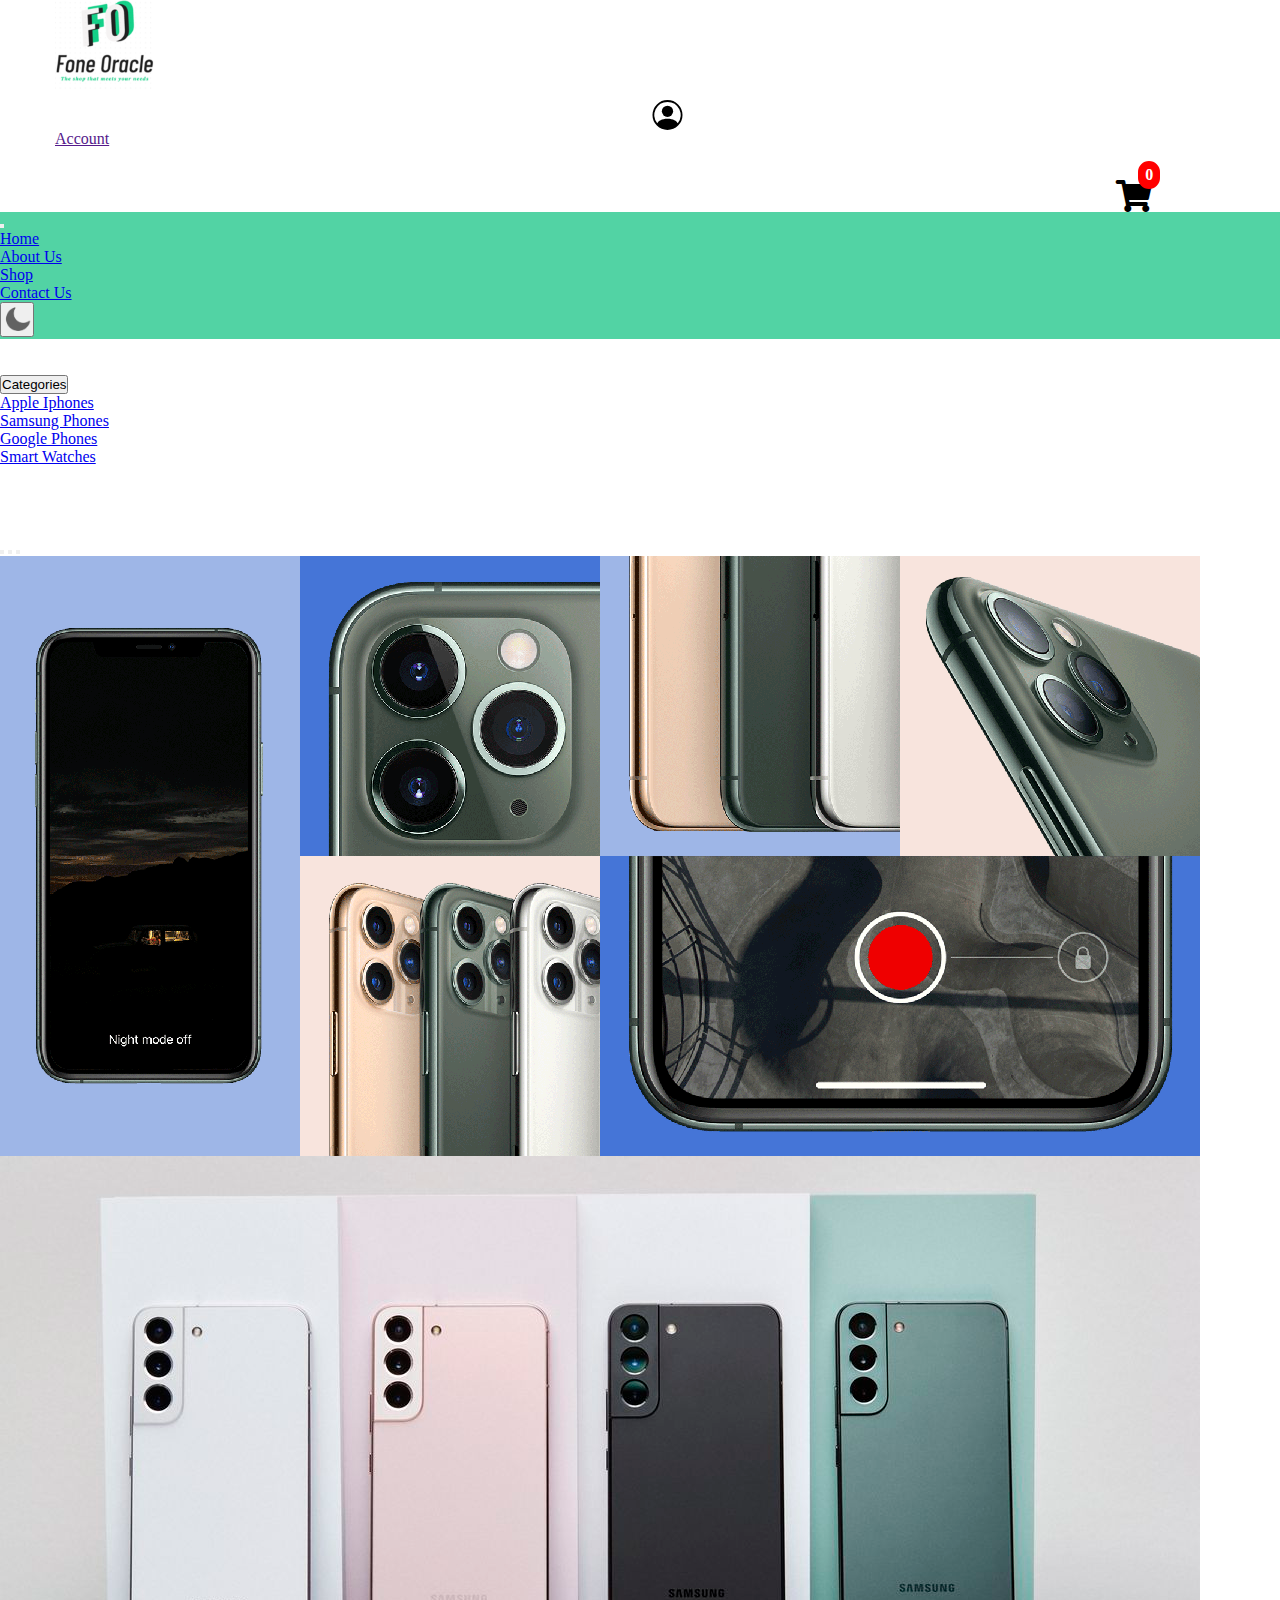
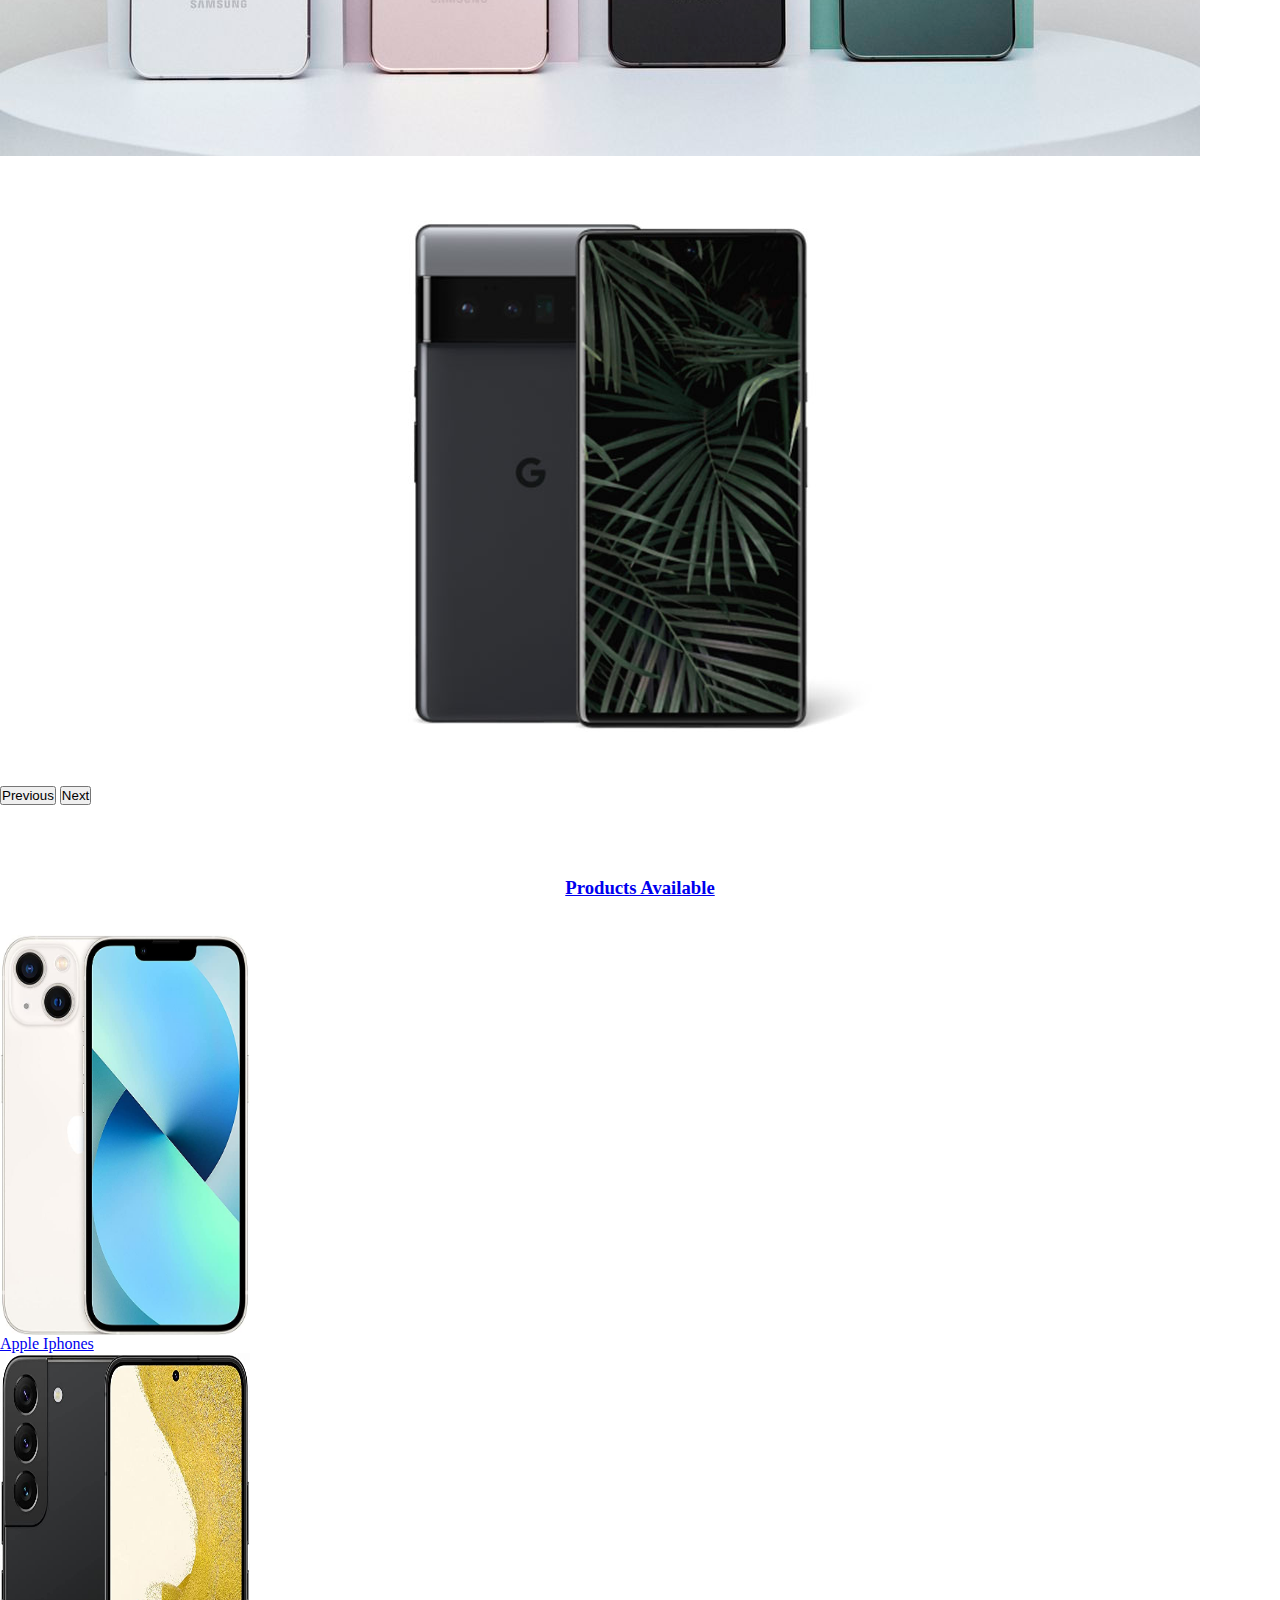
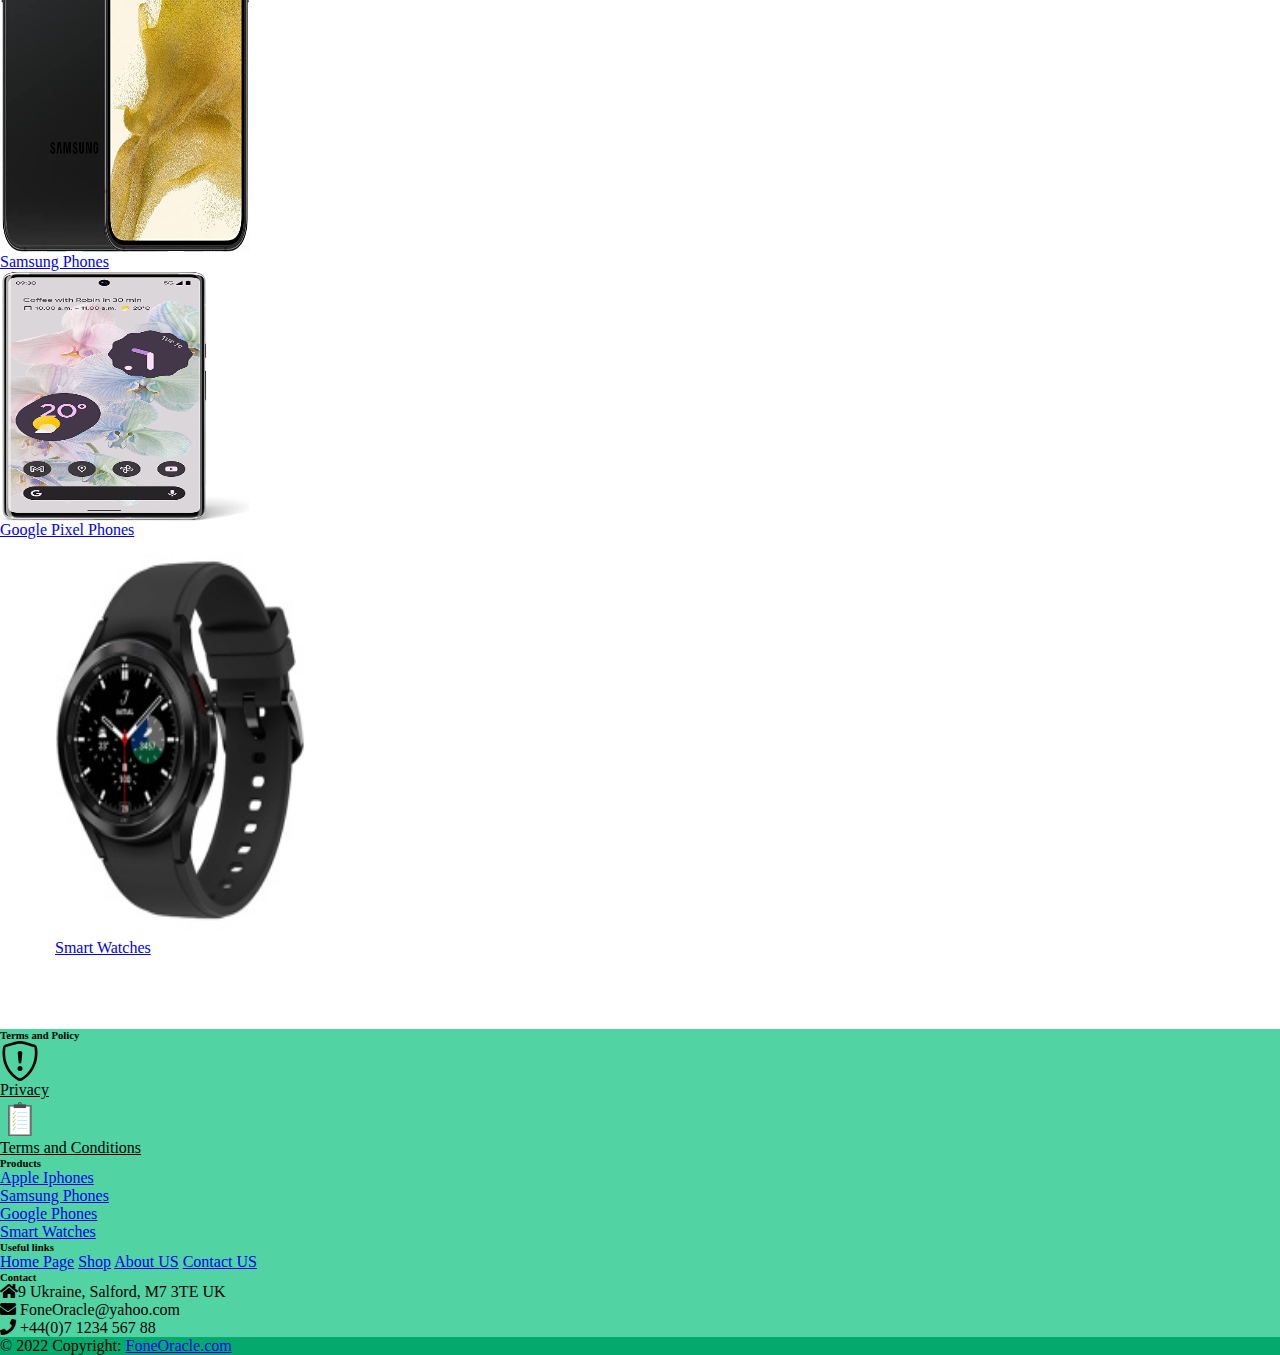
<file: index.html>
<!DOCTYPE html>
<html lang="en">
	<head>
		<!-- BOOTSTRAP FOR MAKING THE WEBPAGES RESPONSIVE -->
		<meta charset="utf-8">
		<meta name="viewport" content="width=device-width, initial-scale=1">
	    <link href="https://cdn.jsdelivr.net/npm/bootstrap@5.1.3/dist/css/bootstrap.min.css" rel="stylesheet" integrity="sha384-1BmE4kWBq78iYhFldvKuhfTAU6auU8tT94WrHftjDbrCEXSU1oBoqyl2QvZ6jIW3" crossorigin="anonymous">
		<!--for the basket icon-->
		<link rel="stylesheet" href="https://cdnjs.cloudflare.com/ajax/libs/font-awesome/5.15.1/css/all.min.css">
        <!-- OWN STUFF -->
		<title>Fone Oracle</title>
		<link rel="icon" href="icon.png" type="image/icon">
		<link rel="stylesheet" href="css/style.css">
	</head>

	<body class="bodyown">
		<div class="container">
            <!--THIS IS FOR THE HEADER. THE LOGO IS PLACED AT THE TOP LEFT.-->
			<div class="row text-left">
				<div class="col-sm p-2" id="logo">
                    <!--href tag is used on the logo so that when the logo is click, the home page opens-->
					<a href="index.html"><img src="images/mylogo.png" alt="Logo" height="100px"/></a>
				</div>
                <!--The Account image is positioned at the centre of the header-->
				<div class="col-sm text-center p-2">
					<a href=""><img class="imgacn1" src="images/person-circle.svg" alt="shopping basket icon" height="30px"/>Account</a>
				</div>
                <!--The cart is positioned at the top right of the header-->
				<div class="col-sm text-center p-2">
                    <!--This page do not display until the cart is clicked. This is done with JavaScript-->
					<div class="cart-modal-overlay">
						<div class="cart-modal">
							<i id="close-btn" class="fas fa-times"></i>
							<h1 class="cart-is-empty">Cart is empty</h1>
							<div class="product-rows">
							</div>
							<div class="total">
								<h1 class="cart-total">TOTAL</h1>
                                <!--When the cart is empty, the total price displayed as $0 until an item is selected in the cart -->
								<span class="total-price">$0</span>
                                    <!--This button is clicked to purchase an item-->
									<button class="purchase-btn">PURCHASE</button>
							</div>
						</div>
					</div>
                    <!--This 'fas fa-shopping-cart' is used to get the cart icon-->
					<div class="cart-btn">
                        <!--This 'fas fa-shopping-cart' is used to get the cart icon-->
						<i id="cart" class="fas fa-shopping-cart"></i>
                        <!--This is for the quantity of products in cart-->
                        <!--0 displays if the cart is empty -->
						<span class ="cart-quantity">0</span>
					</div>  
				</div>			
			</div>
			<!--This is the code for the navbar-->
			<div class="row">
				<div class="col">
					<nav class="navbar navbar-expand-lg navbar-light bg-light">
						<div class="container-fluid" id="navbar1">
                            <!--The code makes the text on the navbar have a button property-->
							<button class="navbar-toggler" type="button" data-bs-toggle="collapse" data-bs-target="#navbarTogglerDemo01" aria-controls="navbarTogglerDemo01" aria-expanded="false" aria-label="Toggle navigation">
							<span class="navbar-toggler-icon"></span>
							</button>
							<div class="collapse navbar-collapse" id="navbarTogglerDemo01">
                            <!--This is for the home page-->
							<a class="nav-link active" href="index.html">Home</a>
							<ul class="navbar-nav me-auto mb-2 mb-lg-0">
                                <!--This is for the About Us page-->
								<li class="nav-item">
								<a class="nav-link active" aria-current="page" href="about_us.html">About Us</a>
								</li>
                                <!--This is for the shop page-->
								<li class="nav-item">
								<a class="nav-link active" href="shop.html">Shop</a>
								</li>
                                <!--This is for the contact us page-->
								<li class="nav-item">
								<a class="nav-link active" href="contact_us.html" tabindex="-1">Contact Us</a>
								</li>
							</ul>
                            <!--function, darkmode is given to the button so that on the click of the button, the page turns dark-->
                            <!--This command is written in JavaScrip below by calling the function, darkmode-->
							<button onclick="darkmode()"><img src="images/moon.png" id="icon5"/></button>
							</div>
						</div>
					</nav>
					<br></br>
				</div>
				<!--This is a dropdown that displays the products availbale in the shop-->
				<div class="dropdown">
					<button class="btn btn-secondary dropdown-toggle" type="button" id="dropdownMenuButton1" data-bs-toggle="dropdown" aria-expanded="false">
					Categories
					</button>
					<ul class="dropdown-menu" aria-labelledby="dropdownMenuButton1">
					<li><a class="dropdown-item" href="apple_iphones.html">Apple Iphones</a></li>
					<li><a class="dropdown-item" href="samsung_phones.html">Samsung Phones</a></li>
					<li><a class="dropdown-item" href="google_phones_foneoracle.html">Google Phones</a></li>
					<li><a class="dropdown-item" href="smart_watches.html">Smart Watches</a></li>
					</ul>
				</div>
            <br></br><br></br>
            <!--This is for the images that displays as a scroll-->
            </div>
            <div class="row">
                <div class="col1" id="deal_of_the_day">
					<!--This is for the slide-->
                    <div id="carouselExampleCaptions" class="carousel slide" data-bs-ride="carousel">
                        <div class="carousel-indicators">
							<!--These are for the buttons sides the pictures-->
							<!--Click on the button to change the picture-->
                            <button type="button" data-bs-target="#carouselExampleCaptions" data-bs-slide-to="0" class="active" aria-current="true" aria-label="Slide 1"></button>
                            <button type="button" data-bs-target="#carouselExampleCaptions" data-bs-slide-to="1" aria-label="Slide 2"></button>
                            <button type="button" data-bs-target="#carouselExampleCaptions" data-bs-slide-to="2" aria-label="Slide 3"></button>
                        </div>
                        <div class="carousel-inner">
                            <div class="carousel-item active">
                                <img src="images/iphone11pro.jpg" class="d-block w-100" alt="Iphone 11pro">
                                <div class="carousel-caption d-none d-md-block">
                                </div>
                            </div>
                            <div class="carousel-item">
                                <img src="images/ss22pic.jpg" class="d-block w-100" alt="Samsung S22pro">
                                <div class="carousel-caption d-none d-md-block">
                                </div>
                            </div>
                            <div class="carousel-item">
                                <img src="images/googlepixel6pro.jpg" class="d-block w-100" alt="Google Pixel 6">
                                <div class="carousel-caption d-none d-md-block">
                                </div>
                            </div>
                        </div>
                        <button class="carousel-control-prev" type="button" data-bs-target="#carouselExampleCaptions" data-bs-slide="prev">
                                <span class="carousel-control-prev-icon" aria-hidden="true"></span>
                                <span class="visually-hidden">Previous</span>
                                </button>
                        <button class="carousel-control-next" type="button" data-bs-target="#carouselExampleCaptions" data-bs-slide="next">
                                <span class="carousel-control-next-icon" aria-hidden="true"></span>
                                <span class="visually-hidden">Next</span>
                                </button>
                    </div>
                    <link href="https://cdn.jsdelivr.net/npm/bootstrap@5.0.1/dist/css/bootstrap.min.css" rel="stylesheet" integrity="sha384-+0n0xVW2eSR5OomGNYDnhzAbDsOXxcvSN1TPprVMTNDbiYZCxYbOOl7+AMvyTG2x" crossorigin="anonymous">
                    <!-- Bundled -->
                    <script src="https://cdn.jsdelivr.net/npm/bootstrap@5.0.1/dist/js/bootstrap.bundle.min.js" integrity="sha384-gtEjrD/SeCtmISkJkNUaaKMoLD0//ElJ19smozuHV6z3Iehds+3Ulb9Bn9Plx0x4" crossorigin="anonymous"></script>
                    </script>
                </div>
            </div>
            <br></br><br></br>
            <h3 style="text-align:center"><a href="shop.html" id="product">Products Available</a></h3>
            <br></br>
			<!--This is for the products displayed below the page-->
            <div class="row text-center">
                <div class="col-lg p-2 justify-content-center" id="Google_pixel">
                    <img src="images/iphone13.jpg" class="img-fluid mx-auto d-block p-2" alt="Photo of the Iphone." height="400px" width="250px">
                    <a href="apple_iphones.html">
                        <p>Apple Iphones</p>
                    </a>
                </div>
                <div class="col-lg justify-content-center" id="Iphone">
                    <img src="images/s22.jpg" class="img-fluid mx-auto d-block p-2" alt="Photo of the Iphone." height="500px" width="250px">
                    <a href="samsung_phones.html">
                        <p>Samsung Phones</p>
                    </a>
                </div>
                <div class="col-lg justify-content-center" id="samsung">
                    <img src="images/p6pro.jpg" class="img-fluid mx-auto d-block p-2" alt="Photo of the Iphone." height="250px" width="250px">
                    <a href="google_phones_foneoracle.html">
                        <p>Google Pixel Phones</p>
                    </a>
                </div>
                <div class="col-sm" id="Accessories">
                    <img src="images/swatch1.jpg" class="img-fluid mx-auto d-block p-2" alt="Photo of the Iphone." height="400px" width="250px">
                    <a href="smart_watches.html">
                        <p>Smart Watches</p>
                    </a>
                </div>
            </div>
            <br></br><br></br>
            <!--for the footer-->
            <div class="row">
                <footer>
                    <div class="container text-center text-md-start mt-5" id="footerbox">
                        <!-- Grid row -->
                        <div class="row mt-3">
                            <!-- Grid column -->
                            <div class="col-md-3 col-lg-4 col-xl-3 mx-auto mb-4">
                                <!-- Content -->
                                <h6 class="text-uppercase fw-bold mb-4">
                                    <i></i>Terms and Policy
                                </h6>
                                <a href="privacy.html"><img src="images/shield-exclamation.svg" alt="Privacy icon" height="40px" /></a>
                                <a href="privacy.html" style="color:black">
                                    <p>Privacy</p>
                                </a>
                                <a href=""><img src="images/terms.png" alt="Terms and Conditions" height="40px" /></a>
                                <a href="" style="color:black">
                                    <p>Terms and Conditions</p>
                                </a>
                            </div>
                            <!-- Grid column -->

                            <!-- Grid column -->
                            <div class="col-md-2 col-lg-2 col-xl-2 mx-auto mb-4">
                                <!-- Links -->
                                <h6 class="text-uppercase fw-bold mb-4">
                                    Products
                                </h6>
                                <p>
                                    <a href="apple_iphones.html" class="text-reset">Apple Iphones</a>
                                </p>
                                <p>
                                    <a href="samsung_phones.html" class="text-reset">Samsung Phones</a>
                                </p>
                                <p>
                                    <a href="google_phones_foneoracle.html" class="text-reset">Google Phones</a>
                                </p>
                                <p>
                                    <a href="smart_watches.html" class="text-reset">Smart Watches</a>
                                </p>
                            </div>
                            <!-- Grid column -->

                            <!-- Grid column -->
                            <div class="col-md-3 col-lg-2 col-xl-2 mx-auto mb-4">
                                <!-- Links -->
                                <h6 class="text-uppercase fw-bold mb-4">
                                    Useful links
                                </h6>
                                <a class="nav-link text-black" href="index.html">Home Page</a>
                                <a class="nav-link text-black" href="shop.html">Shop</a>
                                <a class="nav-link text-black" href="about_us.html">About US</a>
                                <a class="nav-link text-black" href="contact_us.html">Contact US</a>
                            </div>
                            <!-- Grid column -->

                            <!-- Grid column -->
                            <div class="col-md-4 col-lg-3 col-xl-3 mx-auto mb-md-0 mb-4">
                                <!-- Links -->
                                <h6 class="text-uppercase fw-bold mb-4">
                                    Contact
                                </h6>
                                <p><i class="fas fa-home me-3"></i>9 Ukraine, Salford, M7 3TE UK</p>
                                <p>
                                    <i class="fas fa-envelope me-3"></i> FoneOracle@yahoo.com
                                </p>
                                <p><i class="fas fa-phone me-3"></i> +44(0)7 1234 567 88</p>
                            </div>
                            <!-- Grid column -->
                        </div>
                        <!-- Grid row -->
                    </div>
                    </section>
                    <!-- Section: Links  -->

                    <!-- Copyright -->
                    <div class="text-center p-4" style="background-color:#04AA6D;">
                        © 2022 Copyright:
                        <a class="text-reset fw-bold" href="index.html">FoneOracle.com</a>
                    </div>
                    <!-- Copyright -->
                </footer>
                <!-- Footer -->
            </div>
        </div>
        <!-- BOOTSTRAP -->
        <script src="https://cdn.jsdelivr.net/npm/@popperjs/core@2.10.2/dist/umd/popper.min.js" integrity="sha384-7+zCNj/IqJ95wo16oMtfsKbZ9ccEh31eOz1HGyDuCQ6wgnyJNSYdrPa03rtR1zdB" crossorigin="anonymous"></script>
        <script src="https://cdn.jsdelivr.net/npm/bootstrap@5.1.3/dist/js/bootstrap.min.js" integrity="sha384-QJHtvGhmr9XOIpI6YVutG+2QOK9T+ZnN4kzFN1RtK3zEFEIsxhlmWl5/YESvpZ13" crossorigin="anonymous"></script>
        <script src="./js/shopping_cart.js"></script>
        <!--This function is the JavaScript for the dark mode of the webpage.-->
        <script>

            function darkmode() {
                document.body.classList.toggle("dark-theme");
            }
            
        </script>  
    </body>

</html>
</file>
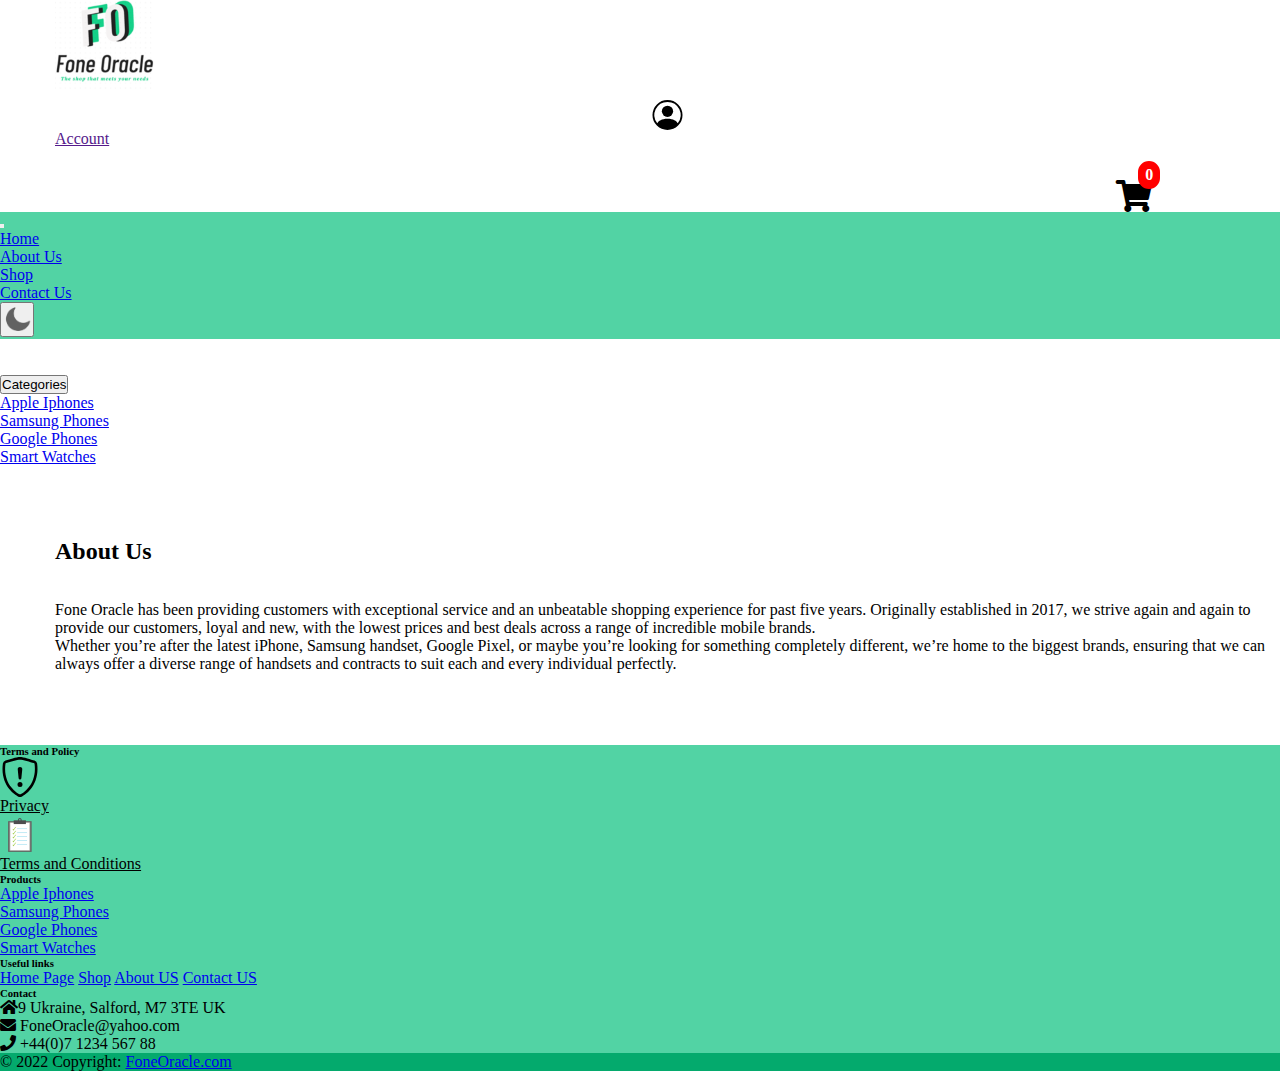
<file: about_us.html>
<!DOCTYPE html>
<html lang="en">
	<head>
		<!-- BOOTSTRAP FOR MAKING THE WEBPAGES RESPONSIVE -->
		<meta charset="utf-8">
		<meta name="viewport" content="width=device-width, initial-scale=1">
	    <link href="https://cdn.jsdelivr.net/npm/bootstrap@5.1.3/dist/css/bootstrap.min.css" rel="stylesheet" integrity="sha384-1BmE4kWBq78iYhFldvKuhfTAU6auU8tT94WrHftjDbrCEXSU1oBoqyl2QvZ6jIW3" crossorigin="anonymous">
		<!--for the basket icon-->
		<link rel="stylesheet" href="https://cdnjs.cloudflare.com/ajax/libs/font-awesome/5.15.1/css/all.min.css">
        <!-- OWN STUFF -->
		<title>Fone Oracle</title>
		<link rel="icon" href="icon.png" type="image/icon">
		<link rel="stylesheet" href="css/style.css">
		<!-- GOOGLE FONTS -->
		<link rel="preconnect" href="https://fonts.googleapis.com">
		<link rel="preconnect" href="https://fonts.gstatic.com" crossorigin>
		<link href="https://fonts.googleapis.com/css2?family=Orelega+One&display=swap" rel="stylesheet">
	</head>

	<body class="bodyown">
		<div class="container">
			<div class="row text-left">
				<div class="col-sm p-2" id="logo">
					<a href="index.html"><img src="images/mylogo.png" alt="Logo" height="100px"/></a>
				</div>
				<div class="col-sm text-center p-2">
					<a href=""><img class="imgacn1" src="images/person-circle.svg" alt="shopping basket icon" height="30px"/>Account</a>
				</div>
				<div class="col-sm text-center p-2">
					<div class="cart-modal-overlay">
						<div class="cart-modal">
							<i id="close-btn" class="fas fa-times"></i>
							<h1 class="cart-is-empty">Cart is empty</h1>
							<div class="product-rows">
							</div>
							<div class="total">
								<h1 class="cart-total">TOTAL</h1>
								<span class="total-price">$0</span>
									<button class="purchase-btn">PURCHASE</button>
							</div>
						</div>
					</div>
					<div class="cart-btn">
						<i id="cart" class="fas fa-shopping-cart"></i>
						<span class ="cart-quantity">0</span>
					</div>  
				</div>			
			</div>
			<!--for my header from bootrap-->
			<div class="row">
				<div class="col">
					<nav class="navbar navbar-expand-lg navbar-light bg-light">
						<div class="container-fluid" id="navbar1">
							<button class="navbar-toggler" type="button" data-bs-toggle="collapse" data-bs-target="#navbarTogglerDemo01" aria-controls="navbarTogglerDemo01" aria-expanded="false" aria-label="Toggle navigation">
							<span class="navbar-toggler-icon"></span>
							</button>
							<div class="collapse navbar-collapse" id="navbarTogglerDemo01">
							<a class="nav-link active" href="index.html">Home</a>
							<ul class="navbar-nav me-auto mb-2 mb-lg-0">
								<li class="nav-item">
								<a class="nav-link active" aria-current="page" href="about_us.html">About Us</a>
								</li>
								<li class="nav-item">
								<a class="nav-link active" href="shop.html">Shop</a>
								</li>
								<li class="nav-item">
								<a class="nav-link active" href="contact_us.html" tabindex="-1">Contact Us</a>
								</li>
							</ul>
							<button onclick="darkmode()"><img src="images/moon.png" id="icon5"/></button>
							</div>
						</div>
						</nav>
				<br></br>
			</div>
			<div class="row">
			<div class="dropdown">
				<button class="btn btn-secondary dropdown-toggle" type="button" id="dropdownMenuButton1" data-bs-toggle="dropdown" aria-expanded="false">
				Categories
				</button>
				<ul class="dropdown-menu" aria-labelledby="dropdownMenuButton1">
				<li><a class="dropdown-item" href="apple_iphones.html">Apple Iphones</a></li>
				<li><a class="dropdown-item" href="samsung_phones.html">Samsung Phones</a></li>
				<li><a class="dropdown-item" href="google_phones_foneoracle.html">Google Phones</a></li>
				<li><a class="dropdown-item" href="smart_watches.html">Smart Watches</a></li>
				</ul>
			</div>
		</div>
		<br></br><br></br>
		<div class="row">
			<!--This is for the about us-->
			<div class="col-sm">
				<h2>About Us</h2>
				<br></br>
				<p>Fone Oracle has been providing customers with exceptional service and an unbeatable shopping experience for past five years. Originally established in 2017, we strive again and again to provide our customers, loyal and new, with the lowest prices and best deals across a range of incredible mobile brands.<br>

					Whether you’re after the latest iPhone, Samsung handset, Google Pixel, or maybe you’re looking for something completely different, we’re home to the biggest brands, ensuring that we can always offer a diverse range of handsets and contracts to suit each and every individual perfectly.</p>
			</div>
		</div>
		<br></br><br></br>
		<div class="row">
				<!-- Footer -->
			<footer>
				<div class="container text-center text-md-start mt-5" id="footerbox">
					<!-- Grid row -->
					<div class="row mt-3">
					<!-- Grid column -->
						<div class="col-md-3 col-lg-4 col-xl-2 mx-auto mb-4">
							<!-- Content -->
							<h6 class="text-uppercase fw-bold mb-4">
							<i></i>Terms and Policy
							</h6>
							<a href="privacy.html"><img src="images/shield-exclamation.svg" alt="Privacy icon" height="40px"/></a>
							<a href="privacy.html" style="color:black"><p>Privacy</p></a>
							<a href=""><img src="images/terms.png" alt="Terms and Conditions" height="40px"/></a>
							<a href="" style="color:black"><p>Terms and Conditions</p></a> 
						</div>
						<!-- Grid column -->
				
						<!-- Grid column -->
						<div class="col-md-2 col-lg-2 col-xl-2 mx-auto mb-4">
							<!-- Links -->
							<h6 class="text-uppercase fw-bold mb-4">
							Products
							</h6>
							<p>
							<a href="apple_iphones.html" class="text-reset">Apple Iphones</a>
							</p>
							<p>
							<a href="samsung_phones.html" class="text-reset">Samsung Phones</a>
							</p>
							<p>
							<a href="google_phones_foneoracle.html" class="text-reset">Google Phones</a>
							</p>
							<p>
							<a href="smart_watches.html" class="text-reset">Smart Watches</a>
							</p>
						</div>
						<!-- Grid column -->
				
						<!-- Grid column -->
						<div class="col-md-3 col-lg-2 col-xl-2 mx-auto mb-4">
							<!-- Links -->
							<h6 class="text-uppercase fw-bold mb-4">
							Useful links
							</h6>
							<a class="nav-link text-black" href="index.html">Home Page</a>
							<a class="nav-link text-black" href="shop.html">Shop</a>
							<a class="nav-link text-black" href="about_us.html">About US</a>
							<a class="nav-link text-black" href="contact_us.html">Contact US</a>
						</div>
					<!-- Grid column -->
			
					<!-- Grid column -->
					<div class="col-md-4 col-lg-3 col-xl-3 mx-auto mb-md-0 mb-4">
						<!-- Links -->
						<h6 class="text-uppercase fw-bold mb-4">
						Contact
						</h6>
						<p><i class="fas fa-home me-3"></i>9 Ukraine, Salford, M7 3TE UK</p>
						<p>
						<i class="fas fa-envelope me-3"></i>
						FoneOracle@yahoo.com
						</p>
						<p><i class="fas fa-phone me-3"></i> +44(0)7 1234 567 88</p>
					</div>
					<!-- Grid column -->
					</div>
					<!-- Grid row -->
				</div>
				</section>
				<!-- Section: Links  -->
			
				<!-- Copyright -->
				<div class="text-center p-4" style="background-color:#04AA6D;">
				© 2022 Copyright:
				<a class="text-reset fw-bold" href="index.html">FoneOracle.com</a>
				</div>
				<!-- Copyright -->
			</footer>
			<!-- Footer -->
		</div>
		<!-- BOOTSTRAP -->
		<script src="https://cdn.jsdelivr.net/npm/@popperjs/core@2.10.2/dist/umd/popper.min.js" integrity="sha384-7+zCNj/IqJ95wo16oMtfsKbZ9ccEh31eOz1HGyDuCQ6wgnyJNSYdrPa03rtR1zdB" crossorigin="anonymous"></script>
		<script src="https://cdn.jsdelivr.net/npm/bootstrap@5.1.3/dist/js/bootstrap.min.js" integrity="sha384-QJHtvGhmr9XOIpI6YVutG+2QOK9T+ZnN4kzFN1RtK3zEFEIsxhlmWl5/YESvpZ13" crossorigin="anonymous"></script>
		<script>

			function darkmode() {
				document.body.classList.toggle("dark-theme");
			}
			
		</script> 
    </body>
</html>
</file>
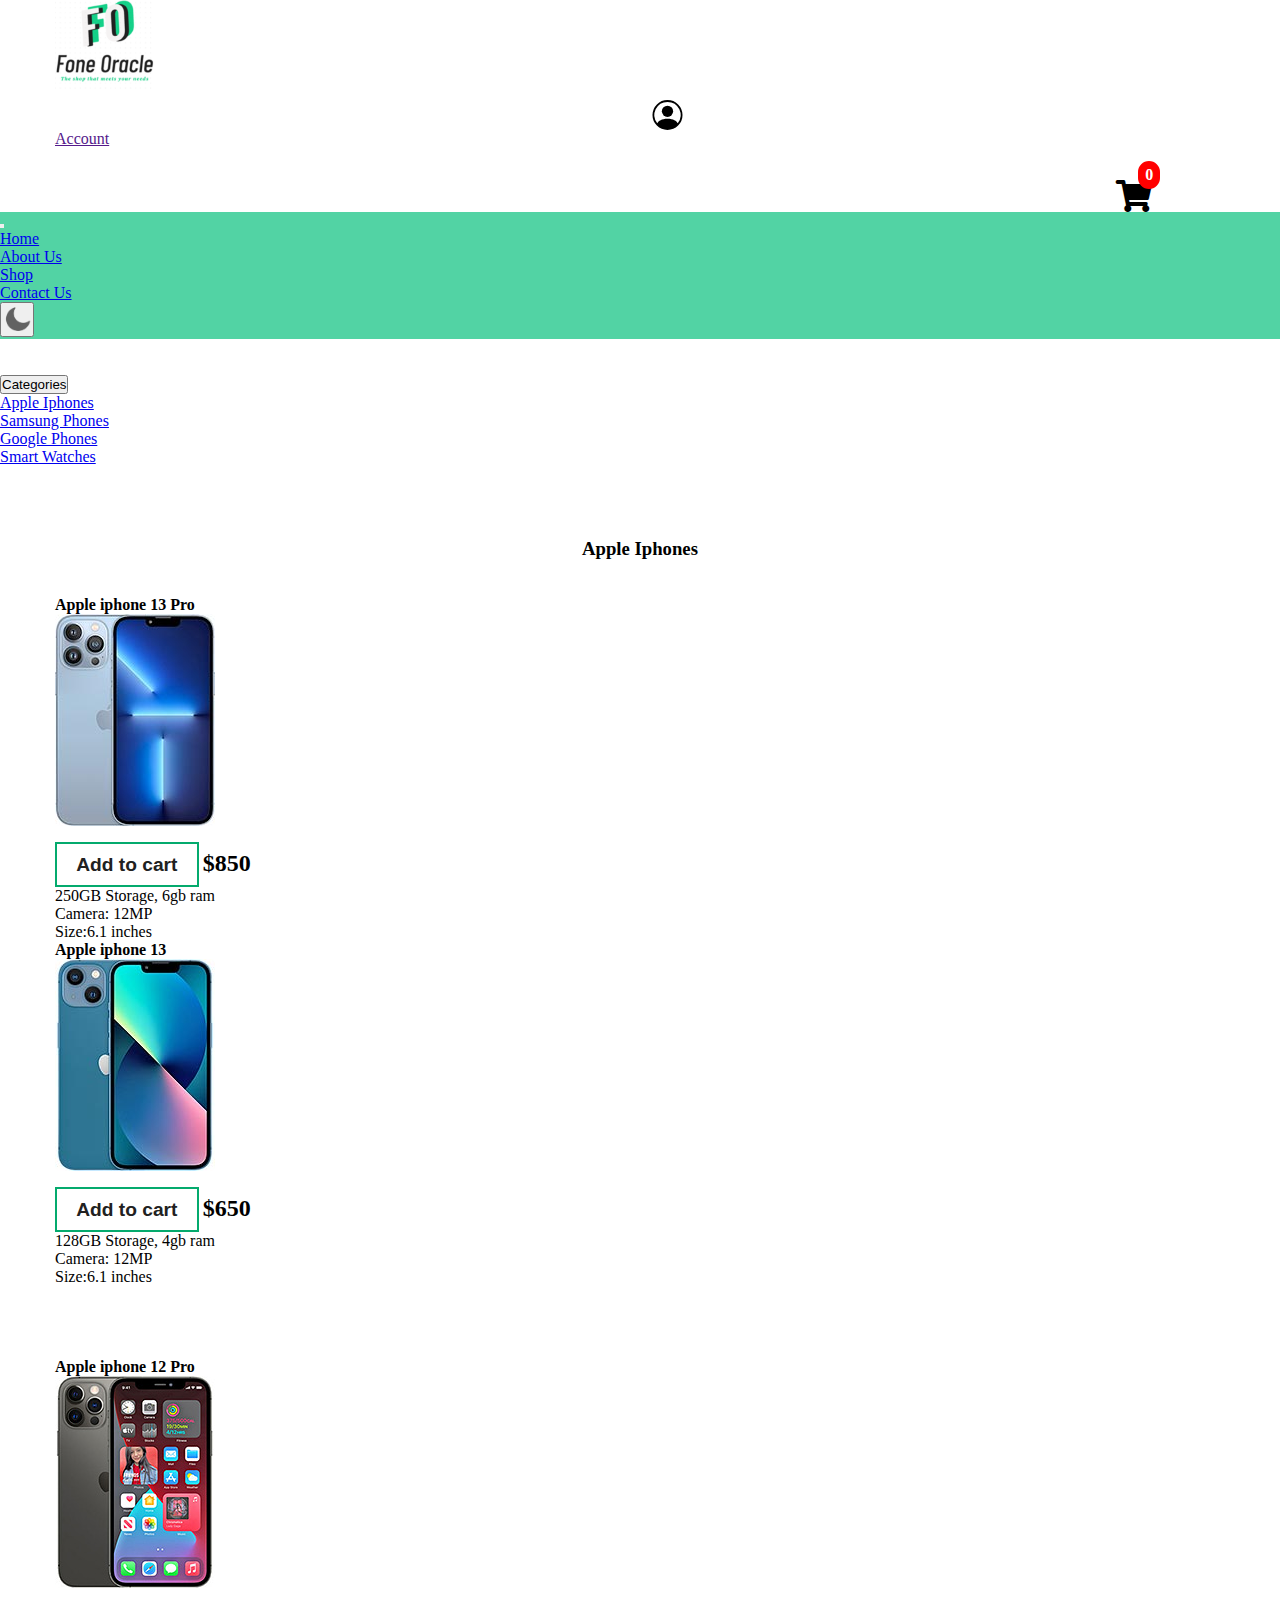
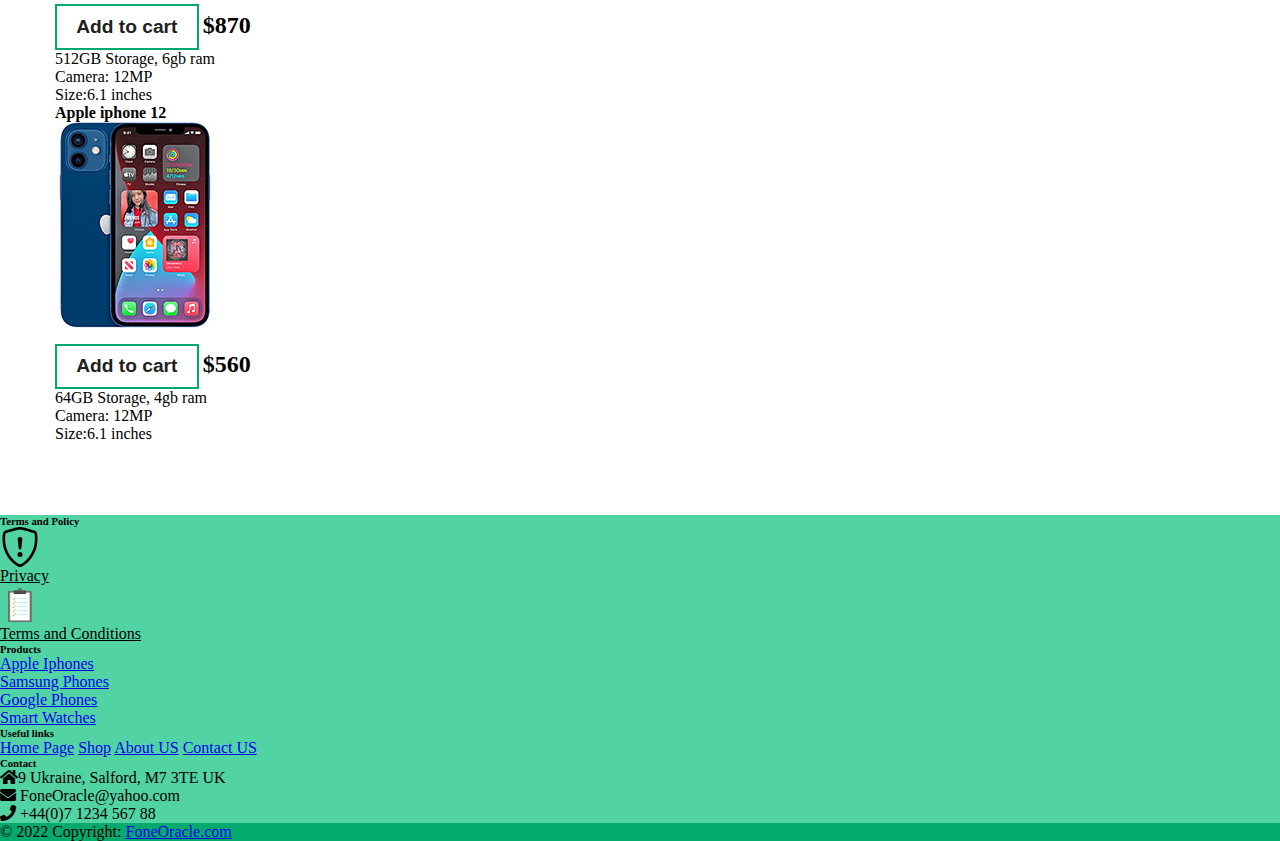
<file: apple_iphones.html>
<!DOCTYPE html>
<html lang="en">
	<head>
		<!-- BOOTSTRAP FOR MAKING THE WEBPAGES RESPONSIVE -->
		<meta charset="utf-8">
		<meta name="viewport" content="width=device-width, initial-scale=1">
	  	<link href="https://cdn.jsdelivr.net/npm/bootstrap@5.1.3/dist/css/bootstrap.min.css" rel="stylesheet" integrity="sha384-1BmE4kWBq78iYhFldvKuhfTAU6auU8tT94WrHftjDbrCEXSU1oBoqyl2QvZ6jIW3" crossorigin="anonymous">
		<!--for the basket icon-->
    	<link rel="stylesheet" href="https://cdnjs.cloudflare.com/ajax/libs/font-awesome/5.15.1/css/all.min.css">
    	<!-- OWN STUFF -->
		<title>Fone Oracle</title>
		<link rel="icon" href="icon.png" type="image/icon">
		<link rel="stylesheet" href="css/style.css">
		<!-- GOOGLE FONTS -->
		<link rel="preconnect" href="https://fonts.googleapis.com">
		<link rel="preconnect" href="https://fonts.gstatic.com" crossorigin>
		<link href="https://fonts.googleapis.com/css2?family=Orelega+One&display=swap" rel="stylesheet">
	</head>

	<body>
		<body>
			<div class="container">
				<div class="row text-left">
					<div class="col-sm p-2" id="logo">
						<a href="index.html"><img src="images/mylogo.png" alt="Logo" height="100px"/></a>
					</div>
					<div class="col-sm text-center p-2">
						<a href=""><img class="imgacn1" src="images/person-circle.svg" alt="shopping basket icon" height="30px"/>Account</a>
					</div>
					<div class="col-sm text-center p-2">
						<div class="cart-modal-overlay">
							<div class="cart-modal">
							  <i id="close-btn" class="fas fa-times"></i>
								<h1 class="cart-is-empty">Cart is empty</h1>
								<div class="product-rows">
								</div>
								<div class="total">
								  <h1 class="cart-total">TOTAL</h1>
									<span class="total-price">$0</span>
									  <button class="purchase-btn">PURCHASE</button>
								</div>
							</div>
						</div>
            <div class="cart-btn">
              <i id="cart" class="fas fa-shopping-cart"></i>
                <span class ="cart-quantity">0</span>
            </div> 
					</div>
				<!--for my header from bootrap-->
				<div class="row">
					<div class="col">
						<nav class="navbar navbar-expand-lg navbar-light bg-light">
							<div class="container-fluid" id="navbar1">
							  <button class="navbar-toggler" type="button" data-bs-toggle="collapse" data-bs-target="#navbarTogglerDemo01" aria-controls="navbarTogglerDemo01" aria-expanded="false" aria-label="Toggle navigation">
								<span class="navbar-toggler-icon"></span>
							  </button>
							  <div class="collapse navbar-collapse" id="navbarTogglerDemo01">
								<a class="nav-link active" href="index.html">Home</a>
								<ul class="navbar-nav me-auto mb-2 mb-lg-0">
								  <li class="nav-item">
									<a class="nav-link active" aria-current="page" href="about_us.html">About Us</a>
								  </li>
								  <li class="nav-item">
									<a class="nav-link active" href="shop.html">Shop</a>
								  </li>
								  <li class="nav-item">
									<a class="nav-link active" href="newcontact_us.html" tabindex="-1">Contact Us</a>
								  </li>
								</ul>
								<button onclick="darkmode()"><img src="images/moon.png" id="icon5"/></button>
							  </div>
							</div>
						  </nav>
						  <br></br>
					</div>
                    <div class="dropdown">
                        <button class="btn btn-secondary dropdown-toggle" type="button" id="dropdownMenuButton1" data-bs-toggle="dropdown" aria-expanded="false">
                          Categories
                        </button>
                        <ul class="dropdown-menu" aria-labelledby="dropdownMenuButton1">
                          <li><a class="dropdown-item" href="apple_iphones.html">Apple Iphones</a></li>
                          <li><a class="dropdown-item" href="samsung_phones.html">Samsung Phones</a></li>
                          <li><a class="dropdown-item" href="google_phones_foneoracle.html">Google Phones</a></li>
                          <li><a class="dropdown-item" href="smart_watches.html">Smart Watches</a></li>
                        </ul>
                      </div>
				<br></br><br></br>
			 </div>
			 <h3 style="text-align:center">Apple Iphones</h3> 
       <br></br>
			<!--This is used to make the four images appear on one row-->
			<div class="row">
				<div class="col-sm">
          			<h4>Apple iphone 13 Pro</h4>
					<div>
						<img class="product-image" src="images/i13promax.jpg" alt="Apple iphone 13 Pro"/>
							<!--This is for the add to cart button-->
						  <button class="add-to-cart">Add to cart</button>
							<span class="product-price">$850</span>
							<p>250GB Storage, 6gb ram<br>Camera: 12MP<br>Size:6.1 inches</p>
					</div>
       			</div>
				<div class="col-sm">
          			<h4>Apple iphone 13</h4>
					<div>
						<img class="product-image" src="images/i13.jpg" alt="Apple iphone 13"/>
						  <button class="add-to-cart">Add to cart</button>
							<span class="product-price">$650</span>
							<p>128GB Storage, 4gb ram<br>Camera: 12MP<br>Size:6.1 inches</p>
					</div>
        		</div>
			</div>
        	<br></br><br></br>
      		<div class="row">
				<div class="col-sm">
          			<h4>Apple iphone 12 Pro</h4>
					<div>
						<img class="product-image" src="images/i12pro.jpg" alt="Apple iphone 12 Pro"/>
						  <button class="add-to-cart">Add to cart</button>
							<span class="product-price">$870</span>
							<p>512GB Storage, 6gb ram<br>Camera: 12MP<br>Size:6.1 inches</p>
					</div>
        		</div>
				<div class="col-sm">
         			<h4>Apple iphone 12 </h4>
					<div>
						<img class="product-image" src="images/i12.jpg" alt="Apple iphone 12"/>
						  <button class="add-to-cart">Add to cart</button>
							<span class="product-price">$560</span>
							<p>64GB Storage, 4gb ram<br>Camera: 12MP<br>Size:6.1 inches</p>
					</div>
        		</div> 
      		</div>
      <br></br><br></br>
    <!--for the footer-->
    <div class="row">
		<footer>
			<div class="container text-center text-md-start mt-5" id="footerbox">
				<!-- Grid row -->
				<div class="row mt-3">
				<!-- Grid column -->
				<div class="col-md-3 col-lg-4 col-xl-3 mx-auto mb-4">
					<!-- Content -->
					<h6 class="text-uppercase fw-bold mb-4">
					<i></i>Terms and Policy
					</h6>
						<a href="privacy.html"><img src="images/shield-exclamation.svg" alt="Privacy icon" height="40px"/></a>
						<a href="privacy.html" style="color:black"><p>Privacy</p></a>
						<a href=""><img src="images/terms.png" alt="Terms and Conditions" height="40px"/></a>
						<a href="" style="color:black"><p>Terms and Conditions</p></a> 
				</div>
				<!-- Grid column -->
		
				<!-- Grid column -->
				<div class="col-md-2 col-lg-2 col-xl-2 mx-auto mb-4">
					<!-- Links -->
					<h6 class="text-uppercase fw-bold mb-4">
					Products
					</h6>
					<p>
					<a href="apple_iphones.html" class="text-reset">Apple Iphones</a>
					</p>
					<p>
					<a href="samsung_phones.html" class="text-reset">Samsung Phones</a>
					</p>
					<p>
					<a href="google_phones_foneoracle.html" class="text-reset">Google Phones</a>
					</p>
					<p>
					<a href="smart_watches.html" class="text-reset">Smart Watches</a>
					</p>
				</div>
				<!-- Grid column -->
		
				<!-- Grid column -->
				<div class="col-md-3 col-lg-2 col-xl-2 mx-auto mb-4">
					<!-- Links -->
					<h6 class="text-uppercase fw-bold mb-4">
					Useful links
					</h6>
					<a class="nav-link text-black" href="index.html">Home Page</a>
					<a class="nav-link text-black" href="shop.html">Shop</a>
					<a class="nav-link text-black" href="about_us.html">About US</a>
					<a class="nav-link text-black" href="contact_us.html">Contact US</a>
				</div>
				<!-- Grid column -->
		
				<!-- Grid column -->
				<div class="col-md-4 col-lg-3 col-xl-3 mx-auto mb-md-0 mb-4">
					<!-- Links -->
					<h6 class="text-uppercase fw-bold mb-4">
					Contact
					</h6>
					<p><i class="fas fa-home me-3"></i>9 Ukraine, Salford, M7 3TE UK</p>
					<p>
					<i class="fas fa-envelope me-3"></i>
					FoneOracle@yahoo.com
					</p>
					<p><i class="fas fa-phone me-3"></i> +44(0)7 1234 567 88</p>
				</div>
				<!-- Grid column -->
				</div>
				<!-- Grid row -->
			</div>
			</section>
			<!-- Section: Links  -->
		
			<!-- Copyright -->
			<div class="text-center p-4" style="background-color:#04AA6D;">
			© 2022 Copyright:
			<a class="text-reset fw-bold" href="index.html">FoneOracle.com</a>
			</div>
			<!-- Copyright -->
		</footer>
		  <!-- Footer -->
	</div>
		</div>
		<!-- BOOTSTRAP -->
		<script src="https://cdn.jsdelivr.net/npm/@popperjs/core@2.10.2/dist/umd/popper.min.js" integrity="sha384-7+zCNj/IqJ95wo16oMtfsKbZ9ccEh31eOz1HGyDuCQ6wgnyJNSYdrPa03rtR1zdB" crossorigin="anonymous"></script>
		<script src="https://cdn.jsdelivr.net/npm/bootstrap@5.1.3/dist/js/bootstrap.min.js" integrity="sha384-QJHtvGhmr9XOIpI6YVutG+2QOK9T+ZnN4kzFN1RtK3zEFEIsxhlmWl5/YESvpZ13" crossorigin="anonymous"></script>
	  	<script  src="./js/shopping_cart.js"></script> 
		<script>

			function darkmode() {
				document.body.classList.toggle("dark-theme");
			}
			
		</script> 
    </body>
</html>
</file>
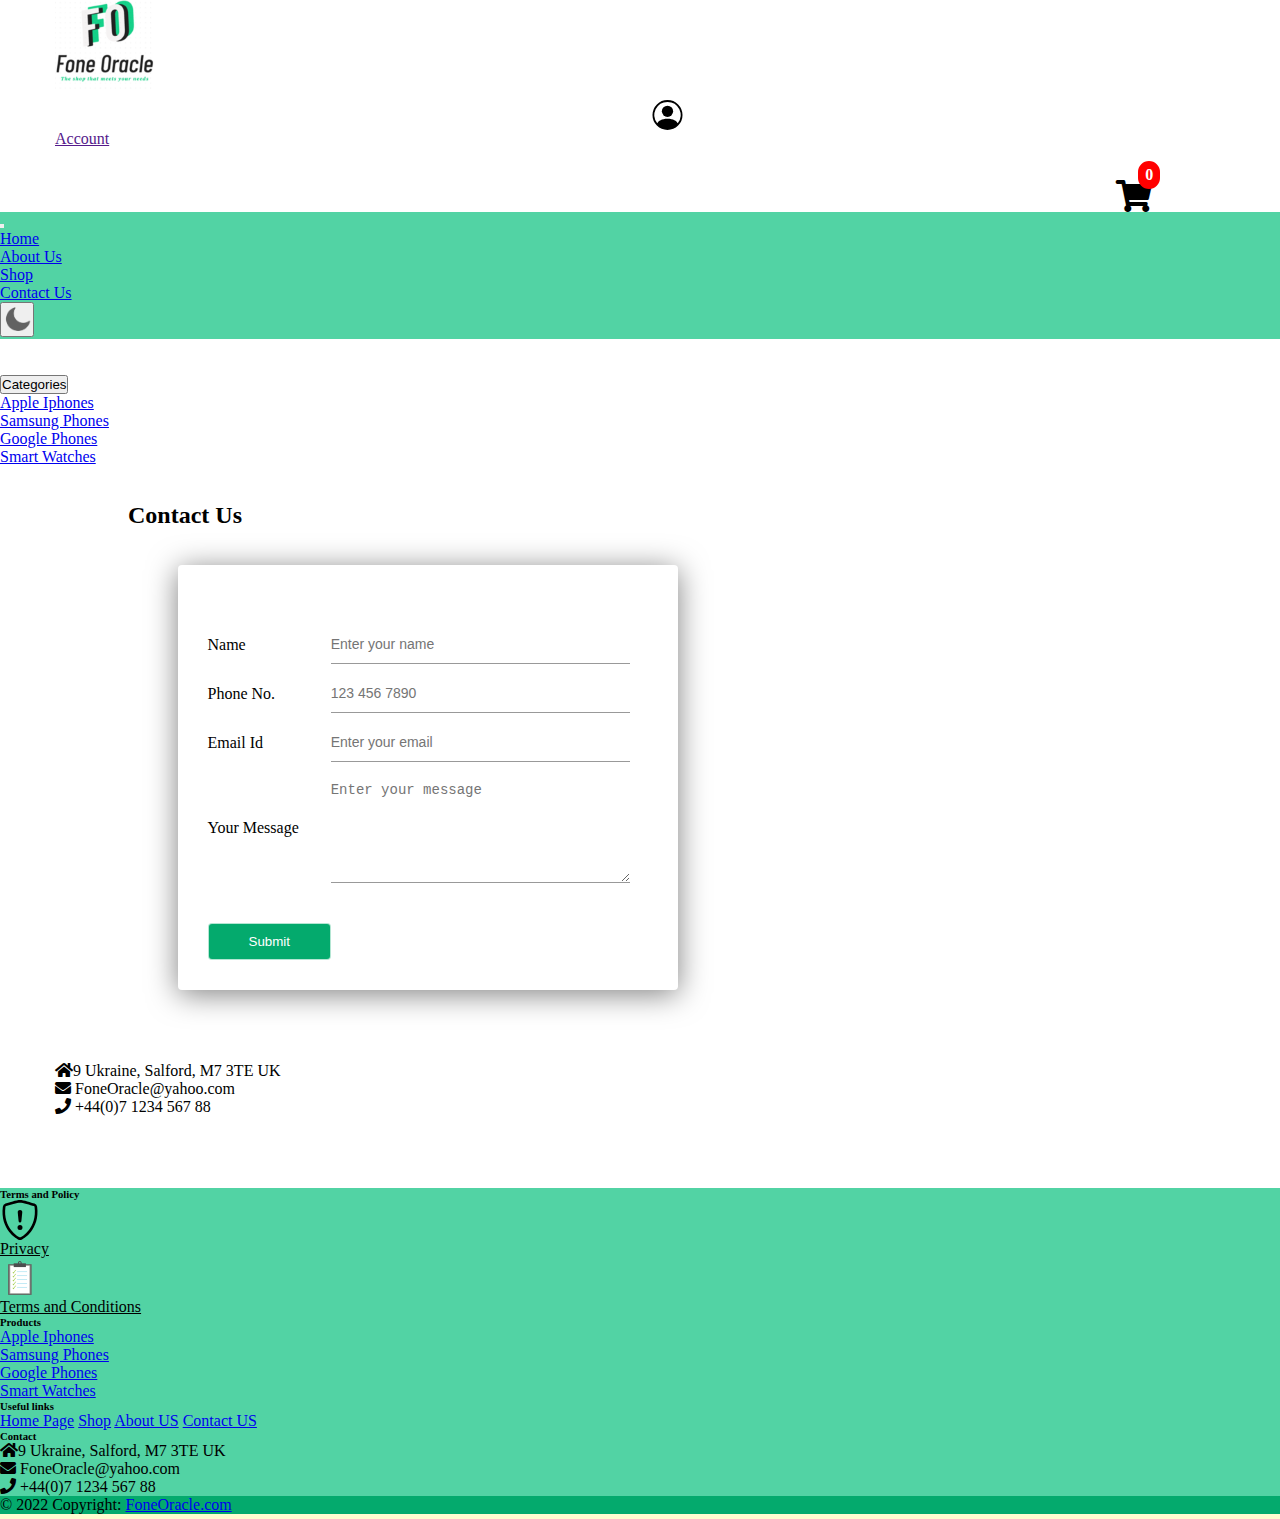
<file: contact_us.html>
<!DOCTYPE html>
<html lang="en">

<head>
    <!-- BOOTSTRAP -->
    <meta charset="utf-8">
    <meta name="viewport" content="width=device-width, initial-scale=1">
    <link href="https://cdn.jsdelivr.net/npm/bootstrap@5.1.3/dist/css/bootstrap.min.css" rel="stylesheet" integrity="sha384-1BmE4kWBq78iYhFldvKuhfTAU6auU8tT94WrHftjDbrCEXSU1oBoqyl2QvZ6jIW3" crossorigin="anonymous">
    <!--for the basket icon-->
    <link rel="stylesheet" href="https://cdnjs.cloudflare.com/ajax/libs/font-awesome/5.15.1/css/all.min.css">
    <!-- OWN STUFF -->
    <title>Fone Oracle</title>
    <link rel="icon" href="icon.png" type="image/icon">
    <link rel="stylesheet" href="css/style.css">
    <!-- GOOGLE FONTS -->
    <link rel="preconnect" href="https://fonts.googleapis.com">
    <link rel="preconnect" href="https://fonts.gstatic.com" crossorigin>
    <link href="https://fonts.googleapis.com/css2?family=Orelega+One&display=swap" rel="stylesheet">
</head>

<body>
    <div class="container">
        <div class="row text-left">
            <div class="col-sm p-2" id="logo">
                <a href="index.html"><img src="images/mylogo.png" alt="Logo" height="100px" /></a>
            </div>
            <div class="col-sm text-center p-2">
                <a href=""><img class="imgacn1" src="images/person-circle.svg" alt="shopping basket icon" height="30px" />Account</a>
            </div>
            <div class="col-sm text-center p-2">
                <div class="cart-modal-overlay">
                    <div class="cart-modal">
                        <i id="close-btn" class="fas fa-times"></i>
                        <h1 class="cart-is-empty">Cart is empty</h1>
                        <div class="product-rows">
                        </div>
                        <div class="total">
                            <h1 class="cart-total">TOTAL</h1>
                            <span class="total-price">$0</span>
                            <button class="purchase-btn">PURCHASE</button>
                        </div>
                    </div>
                </div>
                <div class="cart-btn">
                    <i id="cart" class="fas fa-shopping-cart"></i>
                    <span class="cart-quantity">0</span>
                </div>
            </div>
        </div>
        <!--for my header from bootrap-->
        <div class="row">
            <div class="col">
                <nav class="navbar navbar-expand-lg navbar-light bg-light">
                    <div class="container-fluid" id="navbar1">
                        <button class="navbar-toggler" type="button" data-bs-toggle="collapse" data-bs-target="#navbarTogglerDemo01" aria-controls="navbarTogglerDemo01" aria-expanded="false" aria-label="Toggle navigation">
							<span class="navbar-toggler-icon"></span>
							</button>
                        <div class="collapse navbar-collapse" id="navbarTogglerDemo01">
                            <a class="nav-link active" href="index.html">Home</a>
                            <ul class="navbar-nav me-auto mb-2 mb-lg-0">
                                <li class="nav-item">
                                    <a class="nav-link active" aria-current="page" href="about_us.html">About Us</a>
                                </li>
                                <li class="nav-item">
                                    <a class="nav-link active" href="shop.html">Shop</a>
                                </li>
                                <li class="nav-item">
                                    <a class="nav-link active" href="contact_us.html" tabindex="-1">Contact Us</a>
                                </li>
                            </ul>
                            <button onclick="darkmode()"><img src="images/moon.png" id="icon5"/></button>
                        </div>
                    </div>
                </nav>
                <br></br>
            </div>
            <div class="dropdown">
                <button class="btn btn-secondary dropdown-toggle" type="button" id="dropdownMenuButton1" data-bs-toggle="dropdown" aria-expanded="false">
                  Categories
                </button>
                <ul class="dropdown-menu" aria-labelledby="dropdownMenuButton1">
                    <li><a class="dropdown-item" href="apple_iphones.html">Apple Iphones</a></li>
                    <li><a class="dropdown-item" href="samsung_phones.html">Samsung Phones</a></li>
                    <li><a class="dropdown-item" href="google_phones_foneoracle.html">Google Phones</a></li>
                    <li><a class="dropdown-item" href="smart_watches.html">Smart Watches</a></li>
                </ul>
            </div>
            <br></br>
            <h2 id="now">Contact Us</h2>
            <br></br>
            <div class="row">
                <div class="col-sm">
                    <form id="form">
                        <div class="input-group">
                            <!--This is name field-->
                            <label>Name</label>
                            <!--The name is given a function called validteName and an Id, contact-name-->
                            <input type="text" placeholder="Enter your name" id="contact-name" onkeyup="validateName()">
                            <!--This is for innerHTML error message that will display if there is an error-->
                            <span id="name-error"></spam>
						</div>
					
						<div class="input-group">
                            <!--This is phone no field-->
							<label>Phone No.</label>
                             <!--The name is given a function called validtePhone and an Id, contact-phone-->
							<input type="tel" placeholder="123 456 7890" id="contact-phone" onkeyup="validatePhone()">
                            <!--This is for innerHTML error message that will display if there is an error-->
							<span id="phone-error"></spam>
						</div>
					
						<div class="input-group">
                            <!--This is email no field-->
							<label>Email Id</label>
                             <!--The name is given a function called validteEmail and an Id, contact-email-->
							<input type="email" placeholder="Enter your email" id="contact-email" onkeyup="validateEmail()">
                            <!--This is for innerHTML error message that will display if there is an error-->
							<span id="email-error"></spam>
						</div>   
					
						<div class="input-group">
                            <!--This is email no field-->
							<label>Your Message</label>
                            <!--The name is given a function called validteMessage and an Id, contact-message-->
							<textarea rows="5" placeholder="Enter your message" id="contact-message" onkeyup="validateMessage()"></textarea>
                            <!--This is for innerHTML error message that will display if there is an error-->
							<span id="message-error"></spam>
						</div>
						<div class="popup">
                            <!--This is for the submit button-->
                        	<button id="contact-submit" onclick="myFunction()">Submit</button>
                        	<span class="popuptext" id="myPopup">Thanks for contacting</span>
                        </div>
                    </form>
                    <br></br><br></br>
                </div>
                <div class="col-sm" <p><i class="fas fa-home me-3"></i>9 Ukraine, Salford, M7 3TE UK</p>
                    <p>
                        <i class="fas fa-envelope me-3"></i> FoneOracle@yahoo.com
                    </p>
                    <p><i class="fas fa-phone me-3"></i> +44(0)7 1234 567 88</p>

                </div>
                <br></br><br></br>
                <!--for the footer-->
                <div>
                    <footer>
                        <div class="container text-center text-md-start mt-5" id="footerbox">
                            <!-- Grid row -->
                            <div class="row mt-3">
                                <!-- Grid column -->
                                <div class="col-md-3 col-lg-4 col-xl-3 mx-auto mb-4">
                                    <!-- Content -->
                                    <h6 class="text-uppercase fw-bold mb-4">
                                        <i></i>Terms and Policy
                                    </h6>
                                    <a href=""><img src="images/shield-exclamation.svg" alt="Privacy icon" height="40px" /></a>
                                    <a href="" style="color:black">
                                        <p>Privacy</p>
                                    </a>
                                    <a href=""><img src="images/terms.png" alt="Terms and Conditions" height="40px" /></a>
                                    <a href="" style="color:black">
                                        <p>Terms and Conditions</p>
                                    </a>
                                </div>
                                <!-- Grid column -->

                                <!-- Grid column -->
                                <div class="col-md-2 col-lg-2 col-xl-2 mx-auto mb-4">
                                    <!-- Links -->
                                    <h6 class="text-uppercase fw-bold mb-4">
                                        Products
                                    </h6>
                                    <p>
                                        <a href="apple_iphones.html" class="text-reset">Apple Iphones</a>
                                    </p>
                                    <p>
                                        <a href="samsung_phones.html" class="text-reset">Samsung Phones</a>
                                    </p>
                                    <p>
                                        <a href="google_phones_foneoracle.html" class="text-reset">Google Phones</a>
                                    </p>
                                    <p>
                                        <a href="smart_watches.html" class="text-reset">Smart Watches</a>
                                    </p>
                                </div>
                                <!-- Grid column -->

                                <!-- Grid column -->
                                <div class="col-md-3 col-lg-2 col-xl-2 mx-auto mb-4">
                                    <!-- Links -->
                                    <h6 class="text-uppercase fw-bold mb-4">
                                        Useful links
                                    </h6>
                                    <a class="nav-link text-black" href="index.html">Home Page</a>
                                    <a class="nav-link text-black" href="shop.html">Shop</a>
                                    <a class="nav-link text-black" href="about_us.html">About US</a>
                                    <a class="nav-link text-black" href="contact_us.html">Contact US</a>
                                </div>
                                <!-- Grid column -->

                                <!-- Grid column -->
                                <div class="col-md-4 col-lg-3 col-xl-3 mx-auto mb-md-0 mb-4">
                                    <!-- Links -->
                                    <h6 class="text-uppercase fw-bold mb-4">
                                        Contact
                                    </h6>
                                    <p><i class="fas fa-home me-3"></i>9 Ukraine, Salford, M7 3TE UK</p>
                                    <p>
                                        <i class="fas fa-envelope me-3"></i> FoneOracle@yahoo.com
                                    </p>
                                    <p><i class="fas fa-phone me-3"></i> +44(0)7 1234 567 88</p>
                                </div>
                                <!-- Grid column -->
                            </div>
                            <!-- Grid row -->
                        </div>
                        </section>
                        <!-- Section: Links  -->

                        <!-- Copyright -->
                        <div class="text-center p-4" style="background-color:#04AA6D;">
                            © 2022 Copyright:
                            <a class="text-reset fw-bold" href="index.html">FoneOracle.com</a>
                        </div>
                        <!-- Copyright -->
                    </footer>
                    <!-- Footer -->
                </div>
            </div>
            <!-- BOOTSTRAP -->
            <script src="https://cdn.jsdelivr.net/npm/@popperjs/core@2.10.2/dist/umd/popper.min.js" integrity="sha384-7+zCNj/IqJ95wo16oMtfsKbZ9ccEh31eOz1HGyDuCQ6wgnyJNSYdrPa03rtR1zdB" crossorigin="anonymous"></script>
            <script src="https://cdn.jsdelivr.net/npm/bootstrap@5.1.3/dist/js/bootstrap.min.js" integrity="sha384-QJHtvGhmr9XOIpI6YVutG+2QOK9T+ZnN4kzFN1RtK3zEFEIsxhlmWl5/YESvpZ13" crossorigin="anonymous"></script>
            <script src="./js/myjavascript.js"></script>
            <script>
                function darkmode() {
                    document.body.classList.toggle("dark-theme");
                }
            </script>
            <script>
                // When the user clicks on <div>, open the popup
                function myFunction() {
                    var popup = document.getElementById("myPopup");
                    popup.classList.toggle("show");
                }
            </script>
</body>

</html>
</file>
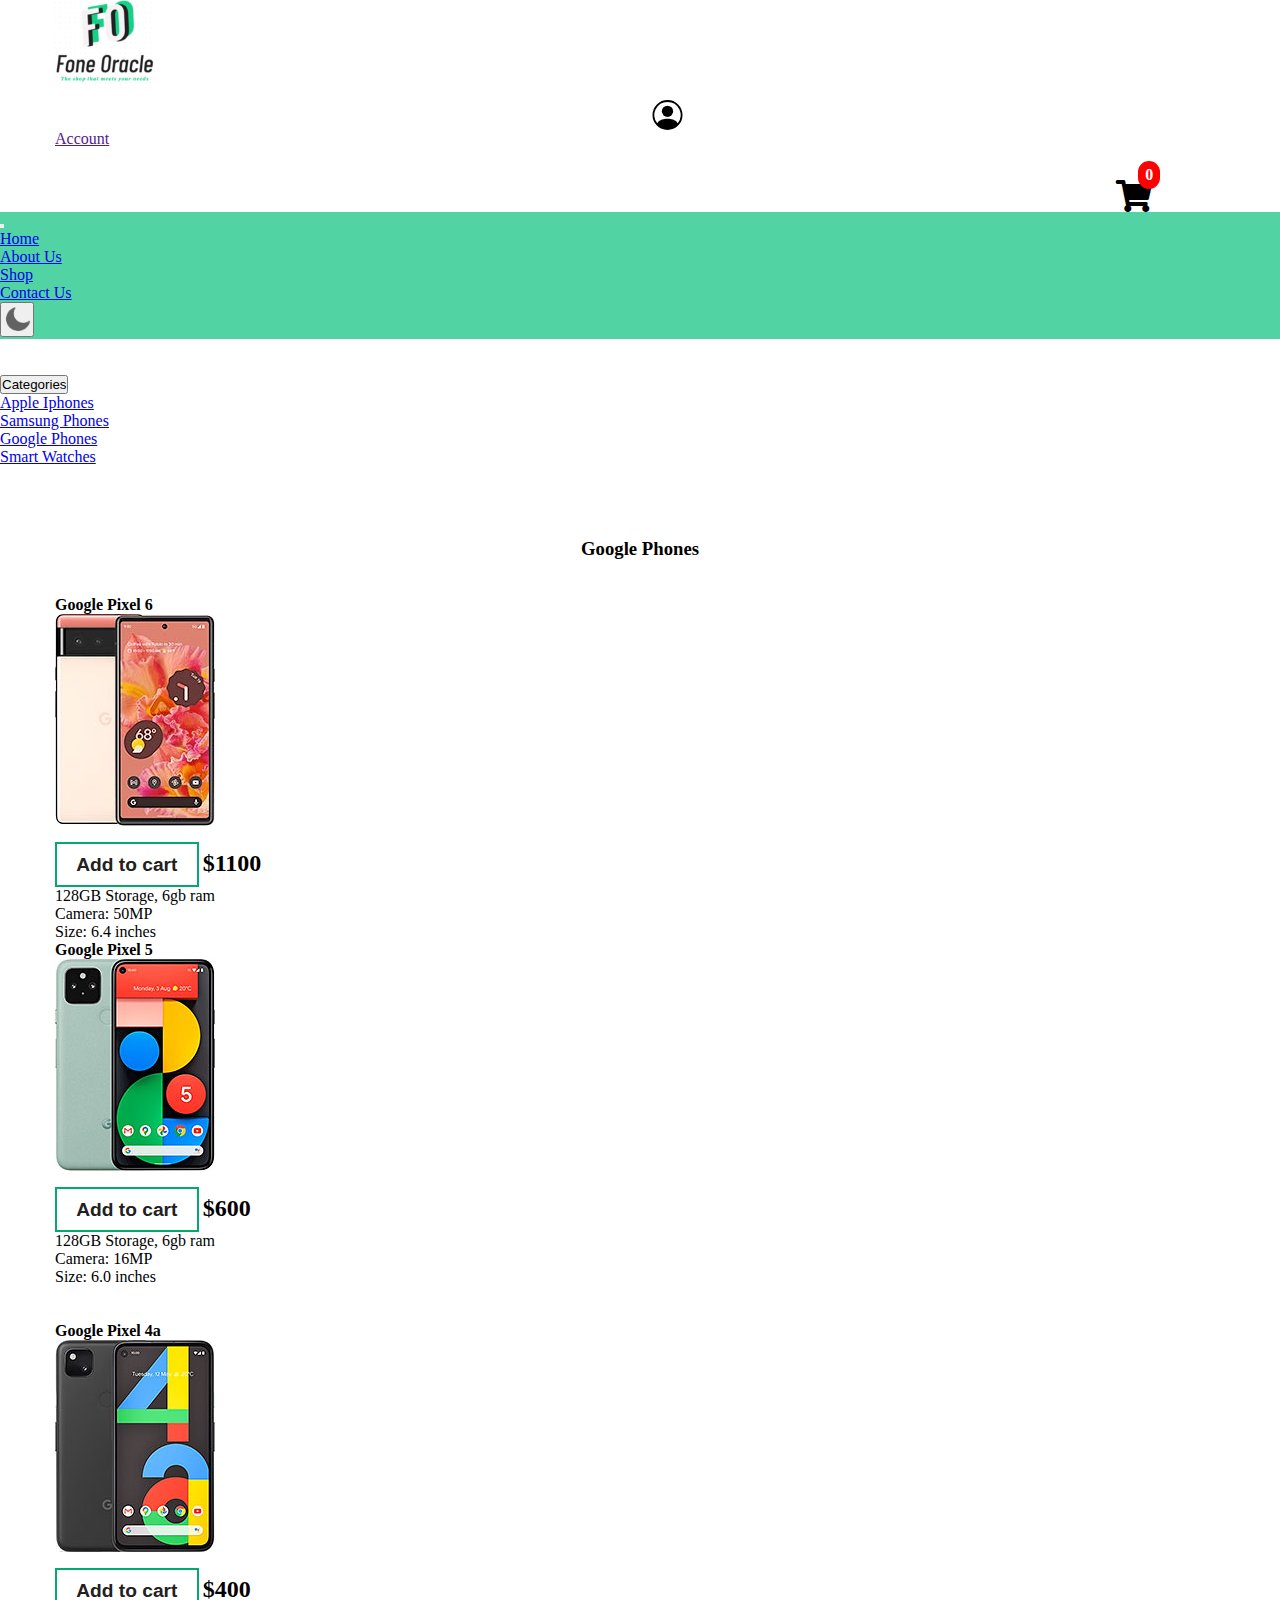
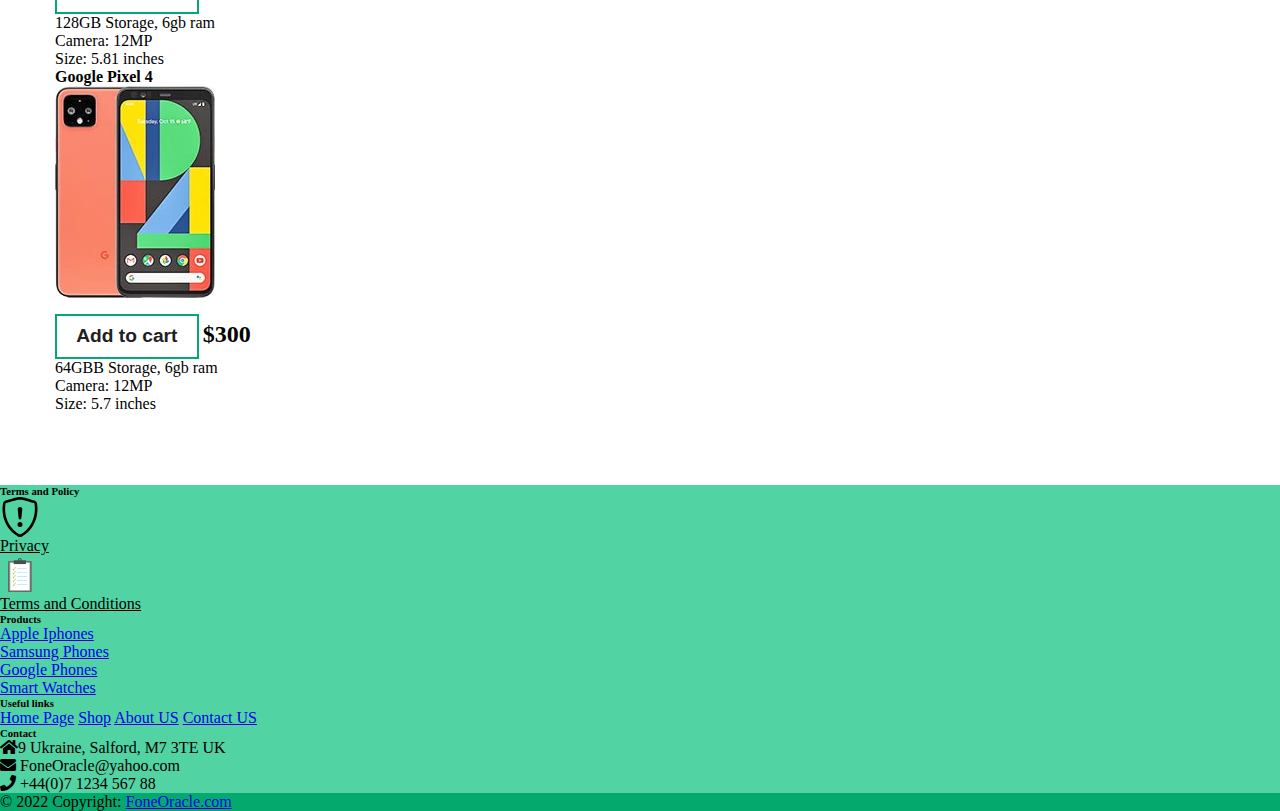
<file: google_phones_foneoracle.html>
<!DOCTYPE html>
<html lang="en">

<head>
    <!-- BOOTSTRAP -->
    <meta charset="utf-8">
    <meta name="viewport" content="width=device-width, initial-scale=1">
    <link href="https://cdn.jsdelivr.net/npm/bootstrap@5.1.3/dist/css/bootstrap.min.css" rel="stylesheet" integrity="sha384-1BmE4kWBq78iYhFldvKuhfTAU6auU8tT94WrHftjDbrCEXSU1oBoqyl2QvZ6jIW3" crossorigin="anonymous">
    <!--for the basket icon-->
    <link rel="stylesheet" href="https://cdnjs.cloudflare.com/ajax/libs/font-awesome/5.15.1/css/all.min.css">
    <!-- OWN STUFF -->
    <title>Fone Oracle</title>
    <link rel="icon" href="icon.png" type="image/icon">
    <link rel="stylesheet" href="css/style.css">
    <!-- GOOGLE FONTS -->
    <link rel="preconnect" href="https://fonts.googleapis.com">
    <link rel="preconnect" href="https://fonts.gstatic.com" crossorigin>
    <link href="https://fonts.googleapis.com/css2?family=Orelega+One&display=swap" rel="stylesheet">
</head>

<body>
    <div class="container">
        <div class="row text-left">
            <div class="col-sm p-2" id="logo">
                <a href="index.html"><img src="images/mylogo.png" alt="Logo" height="100px" /></a>
            </div>
            <div class="col-sm text-center p-2">
                <a href=""><img class="imgacn1" src="images/person-circle.svg" alt="shopping basket icon" height="30px" />Account</a>
            </div>
            <div class="col-sm text-center p-2">
                <div class="cart-modal-overlay">
                    <div class="cart-modal">
                        <i id="close-btn" class="fas fa-times"></i>
                        <h1 class="cart-is-empty">Cart is empty</h1>
                        <div class="product-rows">
                        </div>
                        <div class="total">
                            <h1 class="cart-total">TOTAL</h1>
                            <span class="total-price">$0</span>
                            <button class="purchase-btn">PURCHASE</button>
                        </div>
                    </div>
                </div>
                <div class="cart-btn">
                    <i id="cart" class="fas fa-shopping-cart"></i>
                    <span class="cart-quantity">0</span>
                </div>
            </div>
        </div>
        <!--for my header from bootrap-->
        <div class="row">
            <div class="col">
                <nav class="navbar navbar-expand-lg navbar-light bg-light">
                    <div class="container-fluid" id="navbar1">
                        <button class="navbar-toggler" type="button" data-bs-toggle="collapse" data-bs-target="#navbarTogglerDemo01" aria-controls="navbarTogglerDemo01" aria-expanded="false" aria-label="Toggle navigation">
							<span class="navbar-toggler-icon"></span>
							</button>
                        <div class="collapse navbar-collapse" id="navbarTogglerDemo01">
                            <a class="nav-link active" href="index.html">Home</a>
                            <ul class="navbar-nav me-auto mb-2 mb-lg-0">
                                <li class="nav-item">
                                    <a class="nav-link active" aria-current="page" href="about_us.html">About Us</a>
                                </li>
                                <li class="nav-item">
                                    <a class="nav-link active" href="shop.html">Shop</a>
                                </li>
                                <li class="nav-item">
                                    <a class="nav-link active" href="contact_us.html" tabindex="-1">Contact Us</a>
                                </li>
                            </ul>
                            <button onclick="darkmode()"><img src="images/moon.png" id="icon5"/></button>
                        </div>
                    </div>
                </nav>
                <br></br>
            </div>
            <div class="dropdown">
                <button class="btn btn-secondary dropdown-toggle" type="button" id="dropdownMenuButton1" data-bs-toggle="dropdown" aria-expanded="false">
					Categories
					</button>
                <ul class="dropdown-menu" aria-labelledby="dropdownMenuButton1">
                    <li><a class="dropdown-item" href="apple_iphones.html">Apple Iphones</a></li>
                    <li><a class="dropdown-item" href="samsung_phones.html">Samsung Phones</a></li>
                    <li><a class="dropdown-item" href="google_phones_foneoracle.html">Google Phones</a></li>
                    <li><a class="dropdown-item" href="smart_watches.html">Smart Watches</a></li>
                </ul>
            </div>
            <br></br><br></br>
        </div>
        <h3 style="text-align:center">Google Phones</h3>
        <br></br>
        <div class="row">
            <div class="col-sm">
                <h4>Google Pixel 6</h4>
                <div>
                    <img class="product-image" src="images/gp6.jpg" alt="Google Pixel 6" />
                    <button class="add-to-cart">Add to cart</button>
                    <span class="product-price">$1100</span>
                    <p>128GB Storage, 6gb ram<br>Camera: 50MP<br>Size: 6.4 inches</p>
                </div>
            </div>
            <div class="col-sm">
                <h4>Google Pixel 5</h4>
                <div>
                    <img class="product-image" src="images/gp5.jpg" alt="Google Pixel 5" />
                    <button class="add-to-cart">Add to cart</button>
                    <span class="product-price">$600</span>
                    <p>128GB Storage, 6gb ram<br>Camera: 16MP<br>Size: 6.0 inches</p>
                </div>
            </div>
        </div>
        <br></br>
        <div class="row">
            <div class="col-sm">
                <h4>Google Pixel 4a</h4>
                <div>
                    <img class="product-image" src="images/gp4a.jpg" alt="Google Pixel 4a" />
                    <button class="add-to-cart">Add to cart</button>
                    <span class="product-price">$400</span>
                    <p>128GB Storage, 6gb ram<br>Camera: 12MP<br>Size: 5.81 inches</p>
                </div>
            </div>
            <div class="col-sm">
                <h4>Google Pixel 4</h4>
                <div>
                    <img class="product-image" src="images/gp4.jpg" alt="Google Pixel 4" />
                    <button class="add-to-cart">Add to cart</button>
                    <span class="product-price">$300</span>
                    <p>64GBB Storage, 6gb ram<br>Camera: 12MP<br>Size: 5.7 inches</p>
                </div>
            </div>
        </div>
        <br></br><br></br>
        <!--for the footer-->
        <div class="row">
            <footer>
                <div class="container text-center text-md-start mt-5" id="footerbox">
                    <!-- Grid row -->
                    <div class="row mt-3">
                        <!-- Grid column -->
                        <div class="col-md-3 col-lg-4 col-xl-3 mx-auto mb-4">
                            <!-- Content -->
                            <h6 class="text-uppercase fw-bold mb-4">
                                <i></i>Terms and Policy
                            </h6>
                            <a href="privacy.html"><img src="images/shield-exclamation.svg" alt="Privacy icon" height="40px" /></a>
                            <a href="privacy.html" style="color:black">
                                <p>Privacy</p>
                            </a>
                            <a href=""><img src="images/terms.png" alt="Terms and Conditions" height="40px" /></a>
                            <a href="" style="color:black">
                                <p>Terms and Conditions</p>
                            </a>
                        </div>
                        <!-- Grid column -->

                        <!-- Grid column -->
                        <div class="col-md-2 col-lg-2 col-xl-2 mx-auto mb-4">
                            <!-- Links -->
                            <h6 class="text-uppercase fw-bold mb-4">
                                Products
                            </h6>
                            <p>
                                <a href="apple_iphones.html" class="text-reset">Apple Iphones</a>
                            </p>
                            <p>
                                <a href="samsung_phones.html" class="text-reset">Samsung Phones</a>
                            </p>
                            <p>
                                <a href="google_phones_foneoracle.html" class="text-reset">Google Phones</a>
                            </p>
                            <p>
                                <a href="smart_watches.html" class="text-reset">Smart Watches</a>
                            </p>
                        </div>
                        <!-- Grid column -->

                        <!-- Grid column -->
                        <div class="col-md-3 col-lg-2 col-xl-2 mx-auto mb-4">
                            <!-- Links -->
                            <h6 class="text-uppercase fw-bold mb-4">
                                Useful links
                            </h6>
                            <a class="nav-link text-black" href="index.html">Home Page</a>
                            <a class="nav-link text-black" href="shop.html">Shop</a>
                            <a class="nav-link text-black" href="about_us.html">About US</a>
                            <a class="nav-link text-black" href="contact_us.html">Contact US</a>
                        </div>
                        <!-- Grid column -->

                        <!-- Grid column -->
                        <div class="col-md-4 col-lg-3 col-xl-3 mx-auto mb-md-0 mb-4">
                            <!-- Links -->
                            <h6 class="text-uppercase fw-bold mb-4">
                                Contact
                            </h6>
                            <p><i class="fas fa-home me-3"></i>9 Ukraine, Salford, M7 3TE UK</p>
                            <p>
                                <i class="fas fa-envelope me-3"></i> FoneOracle@yahoo.com
                            </p>
                            <p><i class="fas fa-phone me-3"></i> +44(0)7 1234 567 88</p>
                        </div>
                        <!-- Grid column -->
                    </div>
                    <!-- Grid row -->
                </div>
                </section>
                <!-- Section: Links  -->

                <!-- Copyright -->
                <div class="text-center p-4" style="background-color:#04AA6D;">
                    © 2022 Copyright:
                    <a class="text-reset fw-bold" href="index.html">FoneOracle.com</a>
                </div>
                <!-- Copyright -->
            </footer>
            <!-- Footer -->
        </div>
        <!-- BOOTSTRAP -->
        <script src="https://cdn.jsdelivr.net/npm/@popperjs/core@2.10.2/dist/umd/popper.min.js" integrity="sha384-7+zCNj/IqJ95wo16oMtfsKbZ9ccEh31eOz1HGyDuCQ6wgnyJNSYdrPa03rtR1zdB" crossorigin="anonymous"></script>
        <script src="https://cdn.jsdelivr.net/npm/bootstrap@5.1.3/dist/js/bootstrap.min.js" integrity="sha384-QJHtvGhmr9XOIpI6YVutG+2QOK9T+ZnN4kzFN1RtK3zEFEIsxhlmWl5/YESvpZ13" crossorigin="anonymous"></script>
        <script src="./js/shopping_cart.js"></script>
        <script>
            function darkmode() {
                document.body.classList.toggle("dark-theme");
            }
        </script>
</body>

</html>
</file>
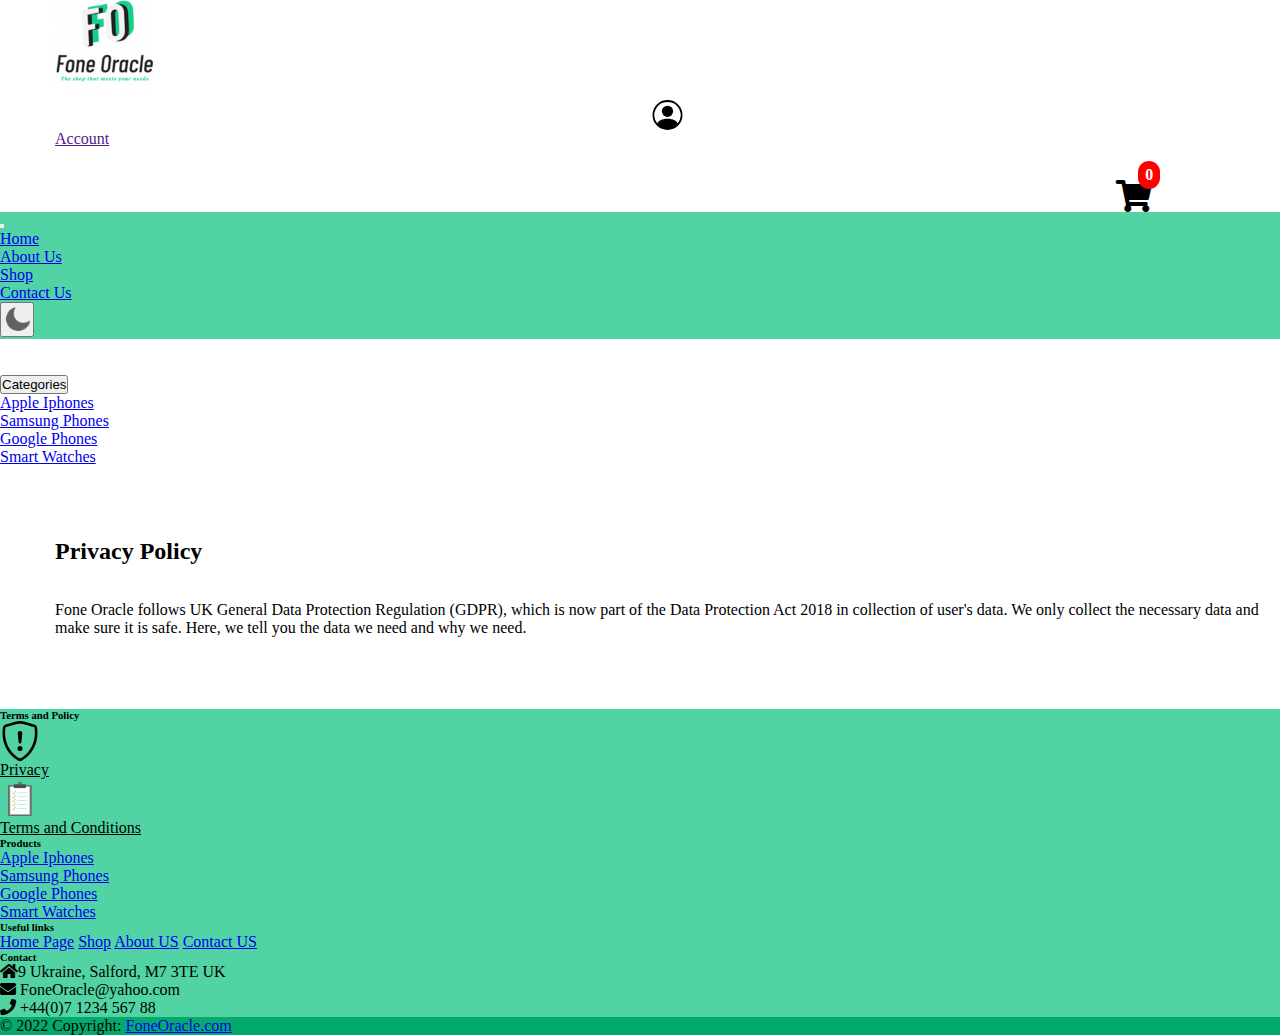
<file: privacy.html>
<!DOCTYPE html>
<html lang="en">
	<head>
		<!-- BOOTSTRAP -->
		<meta charset="utf-8">
		<meta name="viewport" content="width=device-width, initial-scale=1">
	    <link href="https://cdn.jsdelivr.net/npm/bootstrap@5.1.3/dist/css/bootstrap.min.css" rel="stylesheet" integrity="sha384-1BmE4kWBq78iYhFldvKuhfTAU6auU8tT94WrHftjDbrCEXSU1oBoqyl2QvZ6jIW3" crossorigin="anonymous">
		<!--for the basket icon-->
		<link rel="stylesheet" href="https://cdnjs.cloudflare.com/ajax/libs/font-awesome/5.15.1/css/all.min.css">
        <!-- OWN STUFF -->
		<title>Fone Oracle</title>
		<link rel="icon" href="icon.png" type="image/icon">
		<link rel="stylesheet" href="css/style.css">
		<!-- GOOGLE FONTS -->
		<link rel="preconnect" href="https://fonts.googleapis.com">
		<link rel="preconnect" href="https://fonts.gstatic.com" crossorigin>
		<link href="https://fonts.googleapis.com/css2?family=Orelega+One&display=swap" rel="stylesheet">
	</head>

	<body>
			<div class="container">
				<div class="row text-left">
					<div class="col-sm p-2" id="logo">
						<a href="index.html"><img src="images/mylogo.png" alt="Logo" height="100px"/></a>
					</div>
					<div class="col-sm text-center p-2">
						<a href=""><img class="imgacn1" src="images/person-circle.svg" alt="shopping basket icon" height="30px"/>Account</a>
					</div>
					<div class="col-sm text-center p-2">
						<div class="cart-modal-overlay">
							<div class="cart-modal">
							  <i id="close-btn" class="fas fa-times"></i>
								<h1 class="cart-is-empty">Cart is empty</h1>
								<div class="product-rows">
								</div>
								<div class="total">
								  <h1 class="cart-total">TOTAL</h1>
									<span class="total-price">$0</span>
									  <button class="purchase-btn">PURCHASE</button>
								</div>
                            </div>
                        </div>
						<div class="cart-btn">
							<i id="cart" class="fas fa-shopping-cart"></i>
							<span class ="cart-quantity">0</span>
						</div>  
					</div>			
				</div>
				<!--for my header from bootrap-->
				<div class="row">
					<div class="col">
						<nav class="navbar navbar-expand-lg navbar-light bg-light">
							<div class="container-fluid" id="navbar1">
							  <button class="navbar-toggler" type="button" data-bs-toggle="collapse" data-bs-target="#navbarTogglerDemo01" aria-controls="navbarTogglerDemo01" aria-expanded="false" aria-label="Toggle navigation">
								<span class="navbar-toggler-icon"></span>
							  </button>
							  <div class="collapse navbar-collapse" id="navbarTogglerDemo01">
								<a class="nav-link active" href="index.html">Home</a>
								<ul class="navbar-nav me-auto mb-2 mb-lg-0">
								  	<li class="nav-item">
									<a class="nav-link active" aria-current="page" href="about_us.html">About Us</a>
								 	 </li>
								 	 <li class="nav-item">
									<a class="nav-link active" href="shop.html">Shop</a>
								  	</li>
								  	<a class="nav-link active" href="contact_us.html" tabindex="-1">Contact Us</a>
									</li>
								</ul>
								<button onclick="darkmode()"><img src="images/moon.png" id="icon5"/></button>
							</div>
						</nav>
					<br></br>
			 </div>
			 <div class="row">
				<div class="dropdown">
					<button class="btn btn-secondary dropdown-toggle" type="button" id="dropdownMenuButton1" data-bs-toggle="dropdown" aria-expanded="false">
					Categories
					</button>
					<ul class="dropdown-menu" aria-labelledby="dropdownMenuButton1">
					<li><a class="dropdown-item" href="apple_iphones.html">Apple Iphones</a></li>
					<li><a class="dropdown-item" href="samsung_phones.html">Samsung Phones</a></li>
					<li><a class="dropdown-item" href="google_phones_foneoracle.html">Google Phones</a></li>
					<li><a class="dropdown-item" href="smart_watches.html">Smart Watches</a></li>
					</ul>
				</div>
			</div>
			<br></br><br></br>
			<div class="row">
				<div class="col-sm">
					<h2>Privacy Policy</h2>
					<br></br>
					<p>Fone Oracle follows UK General Data Protection Regulation (GDPR), which is now part of the Data Protection Act 2018 in collection of user's data. We only collect the necessary data and make sure it is safe. Here, we tell you the data we need and why we need.
                    </p>
				</div>
			</div>
			<br></br><br></br>
			<div class="row">
					<!-- Footer -->
				<footer>
					<div class="container text-center text-md-start mt-5" id="footerbox">
						<!-- Grid row -->
						<div class="row mt-3">
						<!-- Grid column -->
						<div class="col-md-3 col-lg-4 col-xl-3 mx-auto mb-4">
							<!-- Content -->
							<h6 class="text-uppercase fw-bold mb-4">
							<i></i>Terms and Policy
							</h6>
								<a href=""><img src="images/shield-exclamation.svg" alt="Privacy icon" height="40px"/></a>
								<a href="" style="color:black"><p>Privacy</p></a>
								<a href=""><img src="images/terms.png" alt="Terms and Conditions" height="40px"/></a>
								<a href="" style="color:black"><p>Terms and Conditions</p></a> 
						</div>
						<!-- Grid column -->
				
						<!-- Grid column -->
						<div class="col-md-2 col-lg-2 col-xl-2 mx-auto mb-4">
							<!-- Links -->
							<h6 class="text-uppercase fw-bold mb-4">
							Products
							</h6>
							<p>
							<a href="apple_iphones.html" class="text-reset">Apple Iphones</a>
							</p>
							<p>
							<a href="samsung_phones.html" class="text-reset">Samsung Phones</a>
							</p>
							<p>
							<a href="google_phones_foneoracle.html" class="text-reset">Google Phones</a>
							</p>
							<p>
							<a href="smart_watches.html" class="text-reset">Smart Watches</a>
							</p>
						</div>
						<!-- Grid column -->
				
						<!-- Grid column -->
						<div class="col-md-3 col-lg-2 col-xl-2 mx-auto mb-4">
							<!-- Links -->
							<h6 class="text-uppercase fw-bold mb-4">
							Useful links
							</h6>
							<a class="nav-link text-black" href="index.html">Home Page</a>
							<a class="nav-link text-black" href="shop.html">Shop</a>
							<a class="nav-link text-black" href="about_us.html">About US</a>
							<a class="nav-link text-black" href="contact_us.html">Contact US</a>
						</div>
						<!-- Grid column -->
				
						<!-- Grid column -->
						<div class="col-md-4 col-lg-3 col-xl-3 mx-auto mb-md-0 mb-4">
							<!-- Links -->
							<h6 class="text-uppercase fw-bold mb-4">
							Contact
							</h6>
							<p><i class="fas fa-home me-3"></i>9 Ukraine, Salford, M7 3TE UK</p>
							<p>
							<i class="fas fa-envelope me-3"></i>
							FoneOracle@yahoo.com
							</p>
							<p><i class="fas fa-phone me-3"></i> +44(0)7 1234 567 88</p>
						</div>
						<!-- Grid column -->
						</div>
						<!-- Grid row -->
					</div>
					</section>
					<!-- Section: Links  -->
				
					<!-- Copyright -->
					<div class="text-center p-4" style="background-color:#04AA6D;">
					© 2022 Copyright:
					<a class="text-reset fw-bold" href="index.html">FoneOracle.com</a>
					</div>
					<!-- Copyright -->
				</footer>
  				<!-- Footer -->
			</div>
		<!-- BOOTSTRAP -->
		<script src="https://cdn.jsdelivr.net/npm/@popperjs/core@2.10.2/dist/umd/popper.min.js" integrity="sha384-7+zCNj/IqJ95wo16oMtfsKbZ9ccEh31eOz1HGyDuCQ6wgnyJNSYdrPa03rtR1zdB" crossorigin="anonymous"></script>
		<script src="https://cdn.jsdelivr.net/npm/bootstrap@5.1.3/dist/js/bootstrap.min.js" integrity="sha384-QJHtvGhmr9XOIpI6YVutG+2QOK9T+ZnN4kzFN1RtK3zEFEIsxhlmWl5/YESvpZ13" crossorigin="anonymous"></script>
		<script  src="./js/shopping_cart.js"></script> 
		<script>

			function darkmode() {
				document.body.classList.toggle("dark-theme");
			}
			
		</script> 
    </body>
</html>
</file>
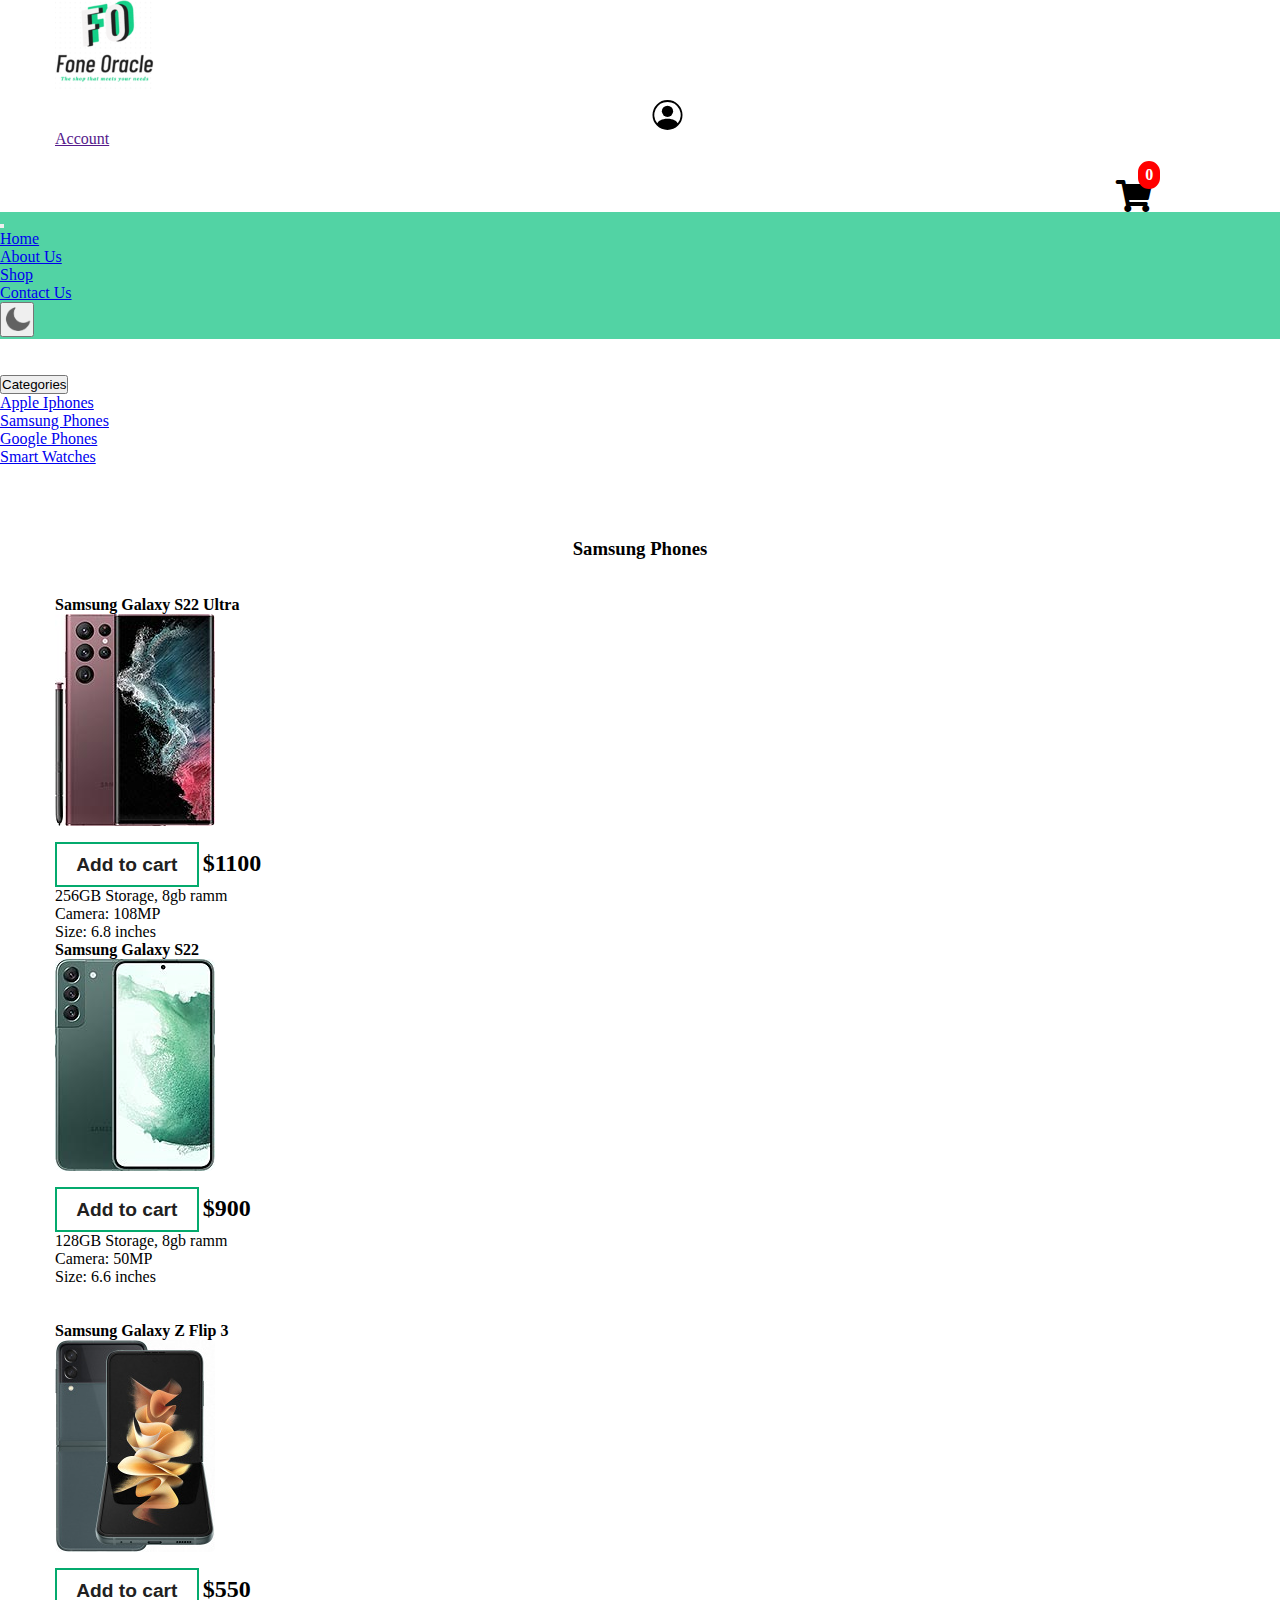
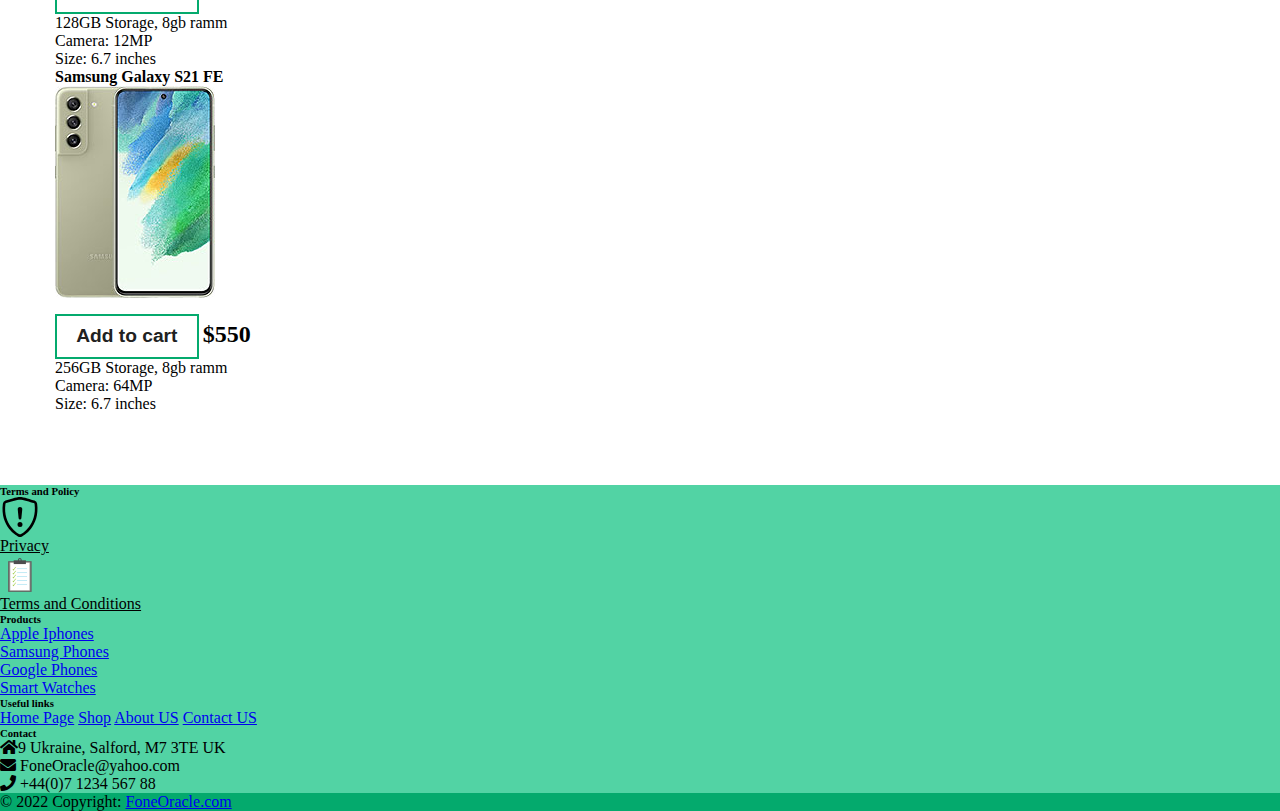
<file: samsung_phones.html>
<!DOCTYPE html>
<html lang="en">

<head>
    <!-- BOOTSTRAP -->
    <meta charset="utf-8">
    <meta name="viewport" content="width=device-width, initial-scale=1">
    <link href="https://cdn.jsdelivr.net/npm/bootstrap@5.1.3/dist/css/bootstrap.min.css" rel="stylesheet" integrity="sha384-1BmE4kWBq78iYhFldvKuhfTAU6auU8tT94WrHftjDbrCEXSU1oBoqyl2QvZ6jIW3" crossorigin="anonymous">
    <!--for the basket icon-->
    <link rel="stylesheet" href="https://cdnjs.cloudflare.com/ajax/libs/font-awesome/5.15.1/css/all.min.css">
    <!-- OWN STUFF -->
    <title>Fone Oracle</title>
    <link rel="icon" href="icon.png" type="image/icon">
    <link rel="stylesheet" href="css/style.css">
    <!-- GOOGLE FONTS -->
    <link rel="preconnect" href="https://fonts.googleapis.com">
    <link rel="preconnect" href="https://fonts.gstatic.com" crossorigin>
    <link href="https://fonts.googleapis.com/css2?family=Orelega+One&display=swap" rel="stylesheet">
</head>

<body>
    <div class="container">
        <div class="row text-left">
            <div class="col-sm p-2" id="logo">
                <a href="index.html"><img src="images/mylogo.png" alt="Logo" height="100px" /></a>
            </div>
            <div class="col-sm text-center p-2">
                <a href=""><img class="imgacn1" src="images/person-circle.svg" alt="shopping basket icon" height="30px" />Account</a>
            </div>
            <div class="col-sm text-center p-2">
                <div class="cart-modal-overlay">
                    <div class="cart-modal">
                        <i id="close-btn" class="fas fa-times"></i>
                        <h1 class="cart-is-empty">Cart is empty</h1>
                        <div class="product-rows">
                        </div>
                        <div class="total">
                            <h1 class="cart-total">TOTAL</h1>
                            <span class="total-price">$0</span>
                            <button class="purchase-btn">PURCHASE</button>
                        </div>
                    </div>
                </div>
                <div class="cart-btn">
                    <i id="cart" class="fas fa-shopping-cart"></i>
                    <span class="cart-quantity">0</span>
                </div>
            </div>
        </div>
        <!--for my header from bootrap-->
        <div class="row">
            <div class="col">
                <nav class="navbar navbar-expand-lg navbar-light bg-light">
                    <div class="container-fluid" id="navbar1">
                        <button class="navbar-toggler" type="button" data-bs-toggle="collapse" data-bs-target="#navbarTogglerDemo01" aria-controls="navbarTogglerDemo01" aria-expanded="false" aria-label="Toggle navigation">
							<span class="navbar-toggler-icon"></span>
							</button>
                        <div class="collapse navbar-collapse" id="navbarTogglerDemo01">
                            <a class="nav-link active" href="index.html">Home</a>
                            <ul class="navbar-nav me-auto mb-2 mb-lg-0">
                                <li class="nav-item">
                                    <a class="nav-link active" aria-current="page" href="about_us.html">About Us</a>
                                </li>
                                <li class="nav-item">
                                    <a class="nav-link active" href="shop.html">Shop</a>
                                </li>
                                <li class="nav-item">
                                    <a class="nav-link active" href="contact_us.html" tabindex="-1">Contact Us</a>
                                </li>
                            </ul>
                            <button onclick="darkmode()"><img src="images/moon.png" id="icon5"/></button>
                        </div>
                    </div>
                </nav>
                <br></br>
            </div>
            <div class="dropdown">
                <button class="btn btn-secondary dropdown-toggle" type="button" id="dropdownMenuButton1" data-bs-toggle="dropdown" aria-expanded="false">
					Categories
					</button>
                <ul class="dropdown-menu" aria-labelledby="dropdownMenuButton1">
                    <li><a class="dropdown-item" href="apple_iphones.html">Apple Iphones</a></li>
                    <li><a class="dropdown-item" href="samsung_phones.html">Samsung Phones</a></li>
                    <li><a class="dropdown-item" href="google_phones_foneoracle.html">Google Phones</a></li>
                    <li><a class="dropdown-item" href="smart_watches.html">Smart Watches</a></li>
                </ul>
            </div>
            <br></br><br></br>
        </div>
        <h3 style="text-align:center">Samsung Phones</h3>
        <br></br>
        <div class="row">
            <div class="col-sm">
                <h4>Samsung Galaxy S22 Ultra</h4>
                <div>
                    <img class="product-image" src="images/g22ultra.jpg" alt="Samsung Galaxy S22 Ultra" />
                    <button class="add-to-cart">Add to cart</button>
                    <span class="product-price">$1100</span>
                    <p>256GB Storage, 8gb ramm<br>Camera: 108MP<br>Size: 6.8 inches</p>
                </div>
            </div>
            <div class="col-sm">
                <h4>Samsung Galaxy S22</h4>
                <div>
                    <img class="product-image" src="images/g22.jpg" alt="Samsung Galaxy S22" />
                    <button class="add-to-cart">Add to cart</button>
                    <span class="product-price">$900</span>
                    <p>128GB Storage, 8gb ramm<br>Camera: 50MP<br>Size: 6.6 inches</p>
                </div>
            </div>
        </div>
        <br></br>
        <div class="row">
            <div class="col-sm">
                <h4>Samsung Galaxy Z Flip 3</h4>
                <div>
                    <img class="product-image" src="images/gz.jpg" alt="Samsung Galaxy Z Flip 3" />
                    <button class="add-to-cart">Add to cart</button>
                    <span class="product-price">$550</span>
                    <p>128GB Storage, 8gb ramm<br>Camera: 12MP<br>Size: 6.7 inches</p>
                </div>
            </div>
            <div class="col-sm">
                <h4>Samsung Galaxy S21 FE</h4>
                <div>
                    <img class="product-image" src="images/s21fe.jpg" alt="Samsung Galaxy S21 FE" />
                    <button class="add-to-cart">Add to cart</button>
                    <span class="product-price">$550</span>
                    <p>256GB Storage, 8gb ramm<br>Camera: 64MP<br>Size: 6.7 inches</p>
                </div>
            </div>
        </div>
        <br></br><br></br>
        <!--for the footer-->
        <div class="row">
            <footer>
                <div class="container text-center text-md-start mt-5" id="footerbox">
                    <!-- Grid row -->
                    <div class="row mt-3">
                        <!-- Grid column -->
                        <div class="col-md-3 col-lg-4 col-xl-3 mx-auto mb-4">
                            <!-- Content -->
                            <h6 class="text-uppercase fw-bold mb-4">
                                <i></i>Terms and Policy
                            </h6>
                            <a href="privacy.html"><img src="images/shield-exclamation.svg" alt="Privacy icon" height="40px" /></a>
                            <a href="privacy.html" style="color:black">
                                <p>Privacy</p>
                            </a>
                            <a href=""><img src="images/terms.png" alt="Terms and Conditions" height="40px" /></a>
                            <a href="" style="color:black">
                                <p>Terms and Conditions</p>
                            </a>
                        </div>
                        <!-- Grid column -->

                        <!-- Grid column -->
                        <div class="col-md-2 col-lg-2 col-xl-2 mx-auto mb-4">
                            <!-- Links -->
                            <h6 class="text-uppercase fw-bold mb-4">
                                Products
                            </h6>
                            <p>
                                <a href="apple_iphones.html" class="text-reset">Apple Iphones</a>
                            </p>
                            <p>
                                <a href="samsung_phones.html" class="text-reset">Samsung Phones</a>
                            </p>
                            <p>
                                <a href="google_phones_foneoracle.html" class="text-reset">Google Phones</a>
                            </p>
                            <p>
                                <a href="smart_watches.html" class="text-reset">Smart Watches</a>
                            </p>
                        </div>
                        <!-- Grid column -->

                        <!-- Grid column -->
                        <div class="col-md-3 col-lg-2 col-xl-2 mx-auto mb-4">
                            <!-- Links -->
                            <h6 class="text-uppercase fw-bold mb-4">
                                Useful links
                            </h6>
                            <a class="nav-link text-black" href="index.html">Home Page</a>
                            <a class="nav-link text-black" href="shop.html">Shop</a>
                            <a class="nav-link text-black" href="about_us.html">About US</a>
                            <a class="nav-link text-black" href="contact_us.html">Contact US</a>
                        </div>
                        <!-- Grid column -->

                        <!-- Grid column -->
                        <div class="col-md-4 col-lg-3 col-xl-3 mx-auto mb-md-0 mb-4">
                            <!-- Links -->
                            <h6 class="text-uppercase fw-bold mb-4">
                                Contact
                            </h6>
                            <p><i class="fas fa-home me-3"></i>9 Ukraine, Salford, M7 3TE UK</p>
                            <p>
                                <i class="fas fa-envelope me-3"></i> FoneOracle@yahoo.com
                            </p>
                            <p><i class="fas fa-phone me-3"></i> +44(0)7 1234 567 88</p>
                        </div>
                        <!-- Grid column -->
                    </div>
                    <!-- Grid row -->
                </div>
                </section>
                <!-- Section: Links  -->

                <!-- Copyright -->
                <div class="text-center p-4" style="background-color:#04AA6D;">
                    © 2022 Copyright:
                    <a class="text-reset fw-bold" href="index.html">FoneOracle.com</a>
                </div>
                <!-- Copyright -->
            </footer>
            <!-- Footer -->
        </div>
    </div>
    </div>
    <!-- BOOTSTRAP -->
    <script src="https://cdn.jsdelivr.net/npm/@popperjs/core@2.10.2/dist/umd/popper.min.js" integrity="sha384-7+zCNj/IqJ95wo16oMtfsKbZ9ccEh31eOz1HGyDuCQ6wgnyJNSYdrPa03rtR1zdB" crossorigin="anonymous"></script>
    <script src="https://cdn.jsdelivr.net/npm/bootstrap@5.1.3/dist/js/bootstrap.min.js" integrity="sha384-QJHtvGhmr9XOIpI6YVutG+2QOK9T+ZnN4kzFN1RtK3zEFEIsxhlmWl5/YESvpZ13" crossorigin="anonymous"></script>
    <script src="./js/shopping_cart.js"></script>
    <script>
        function darkmode() {
            document.body.classList.toggle("dark-theme");
        }
    </script>
</body>

</html>
</file>
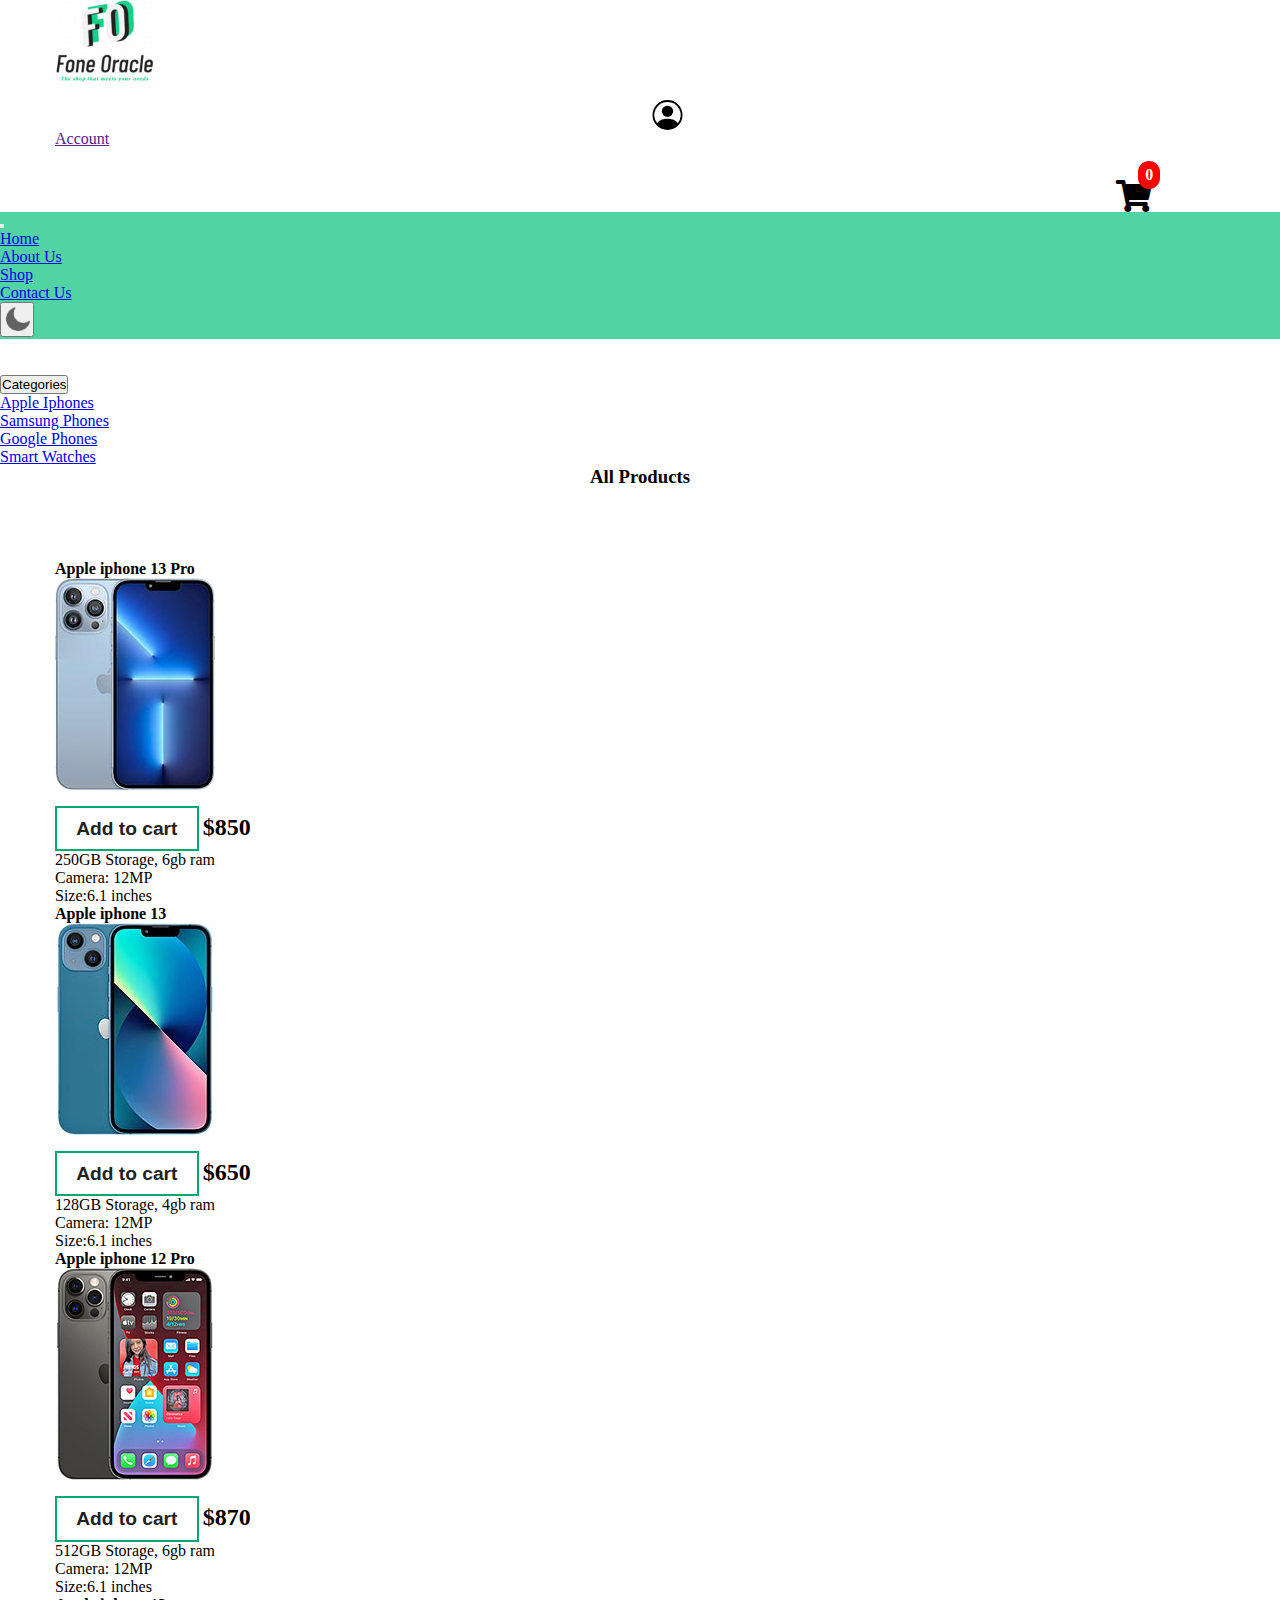
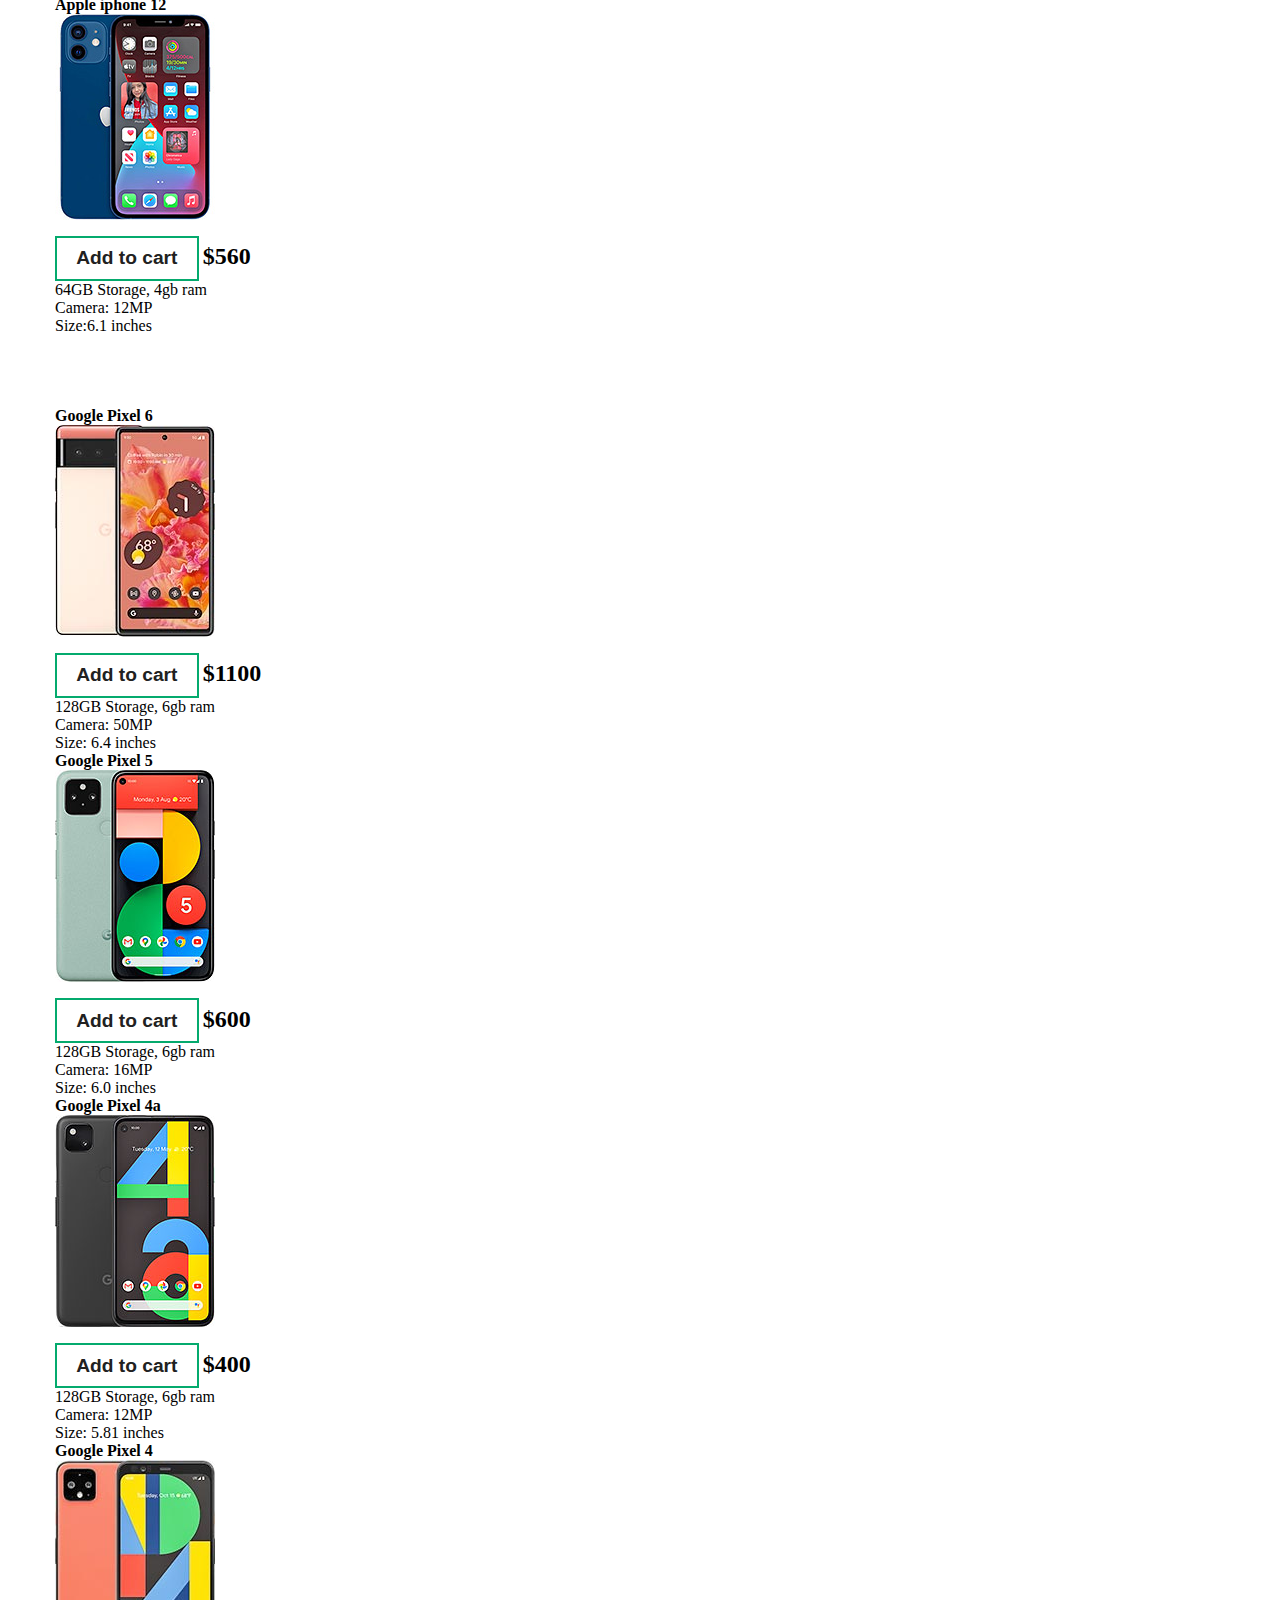
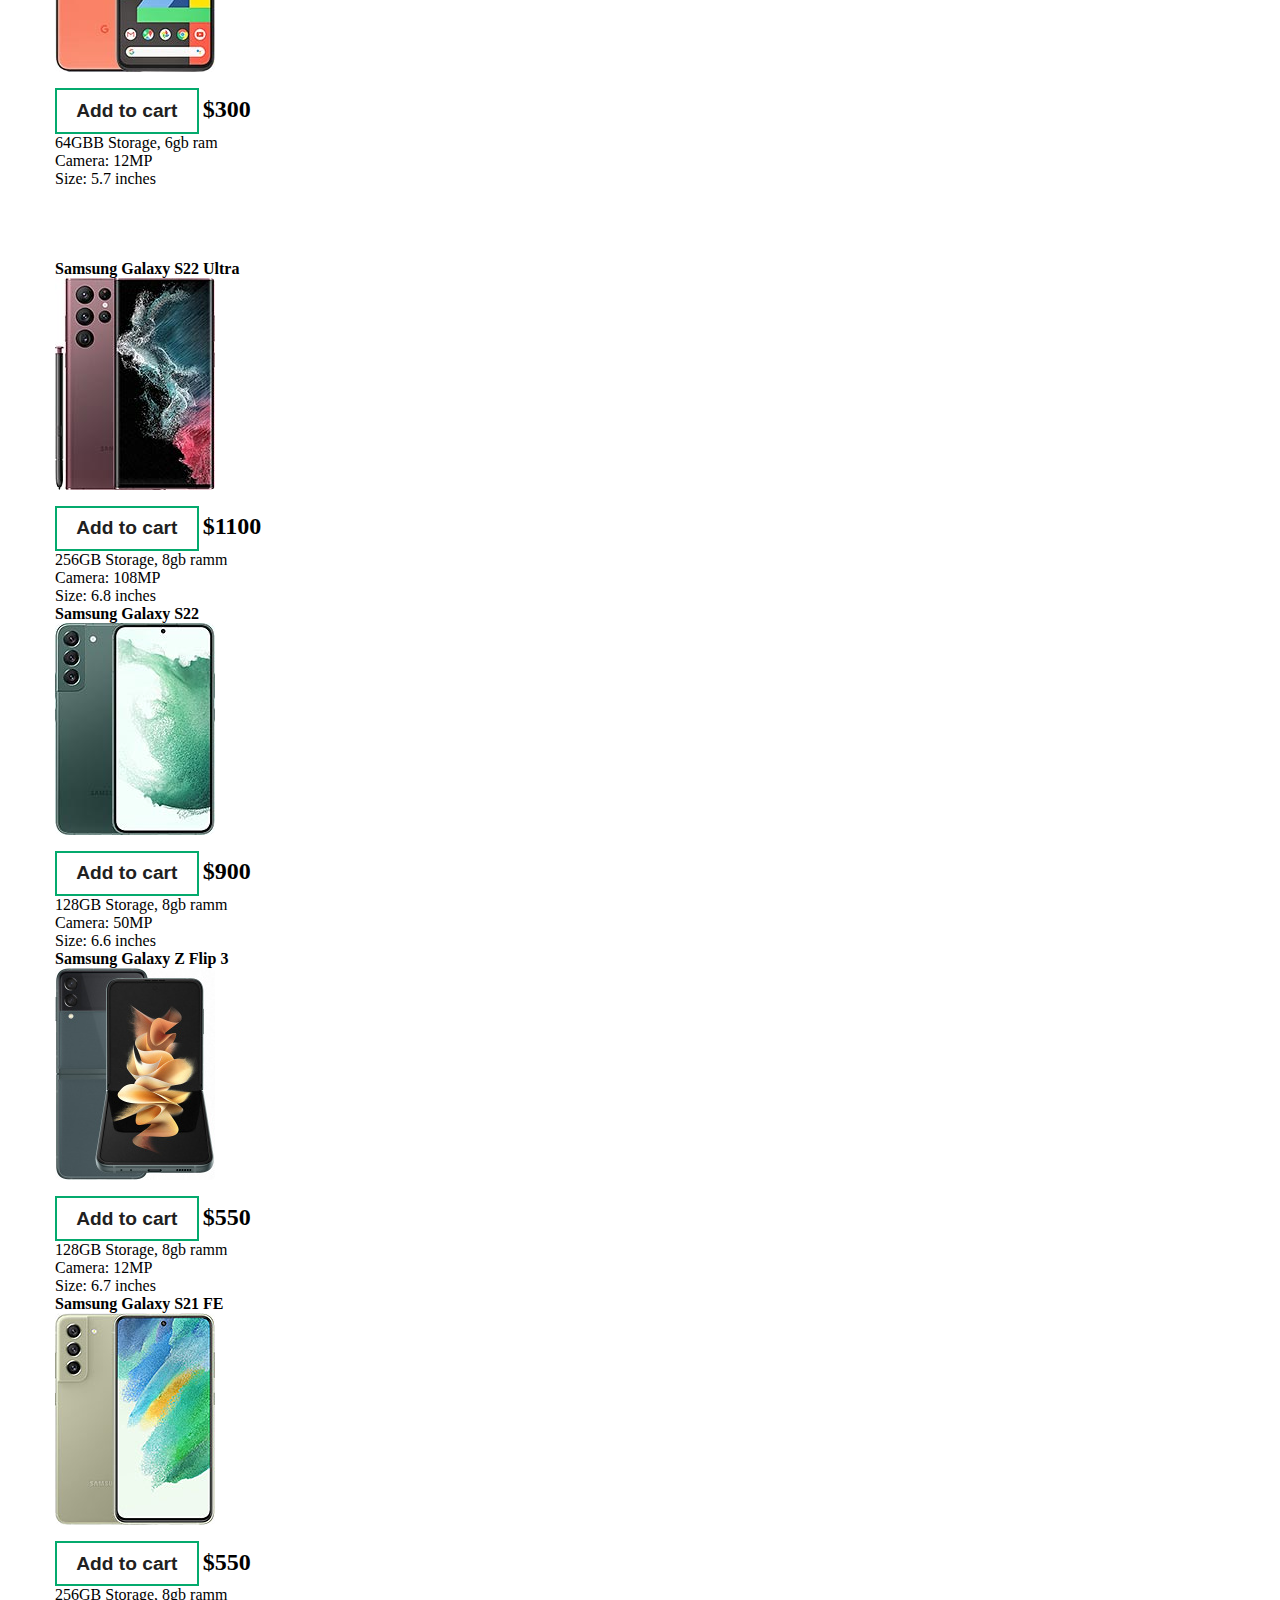
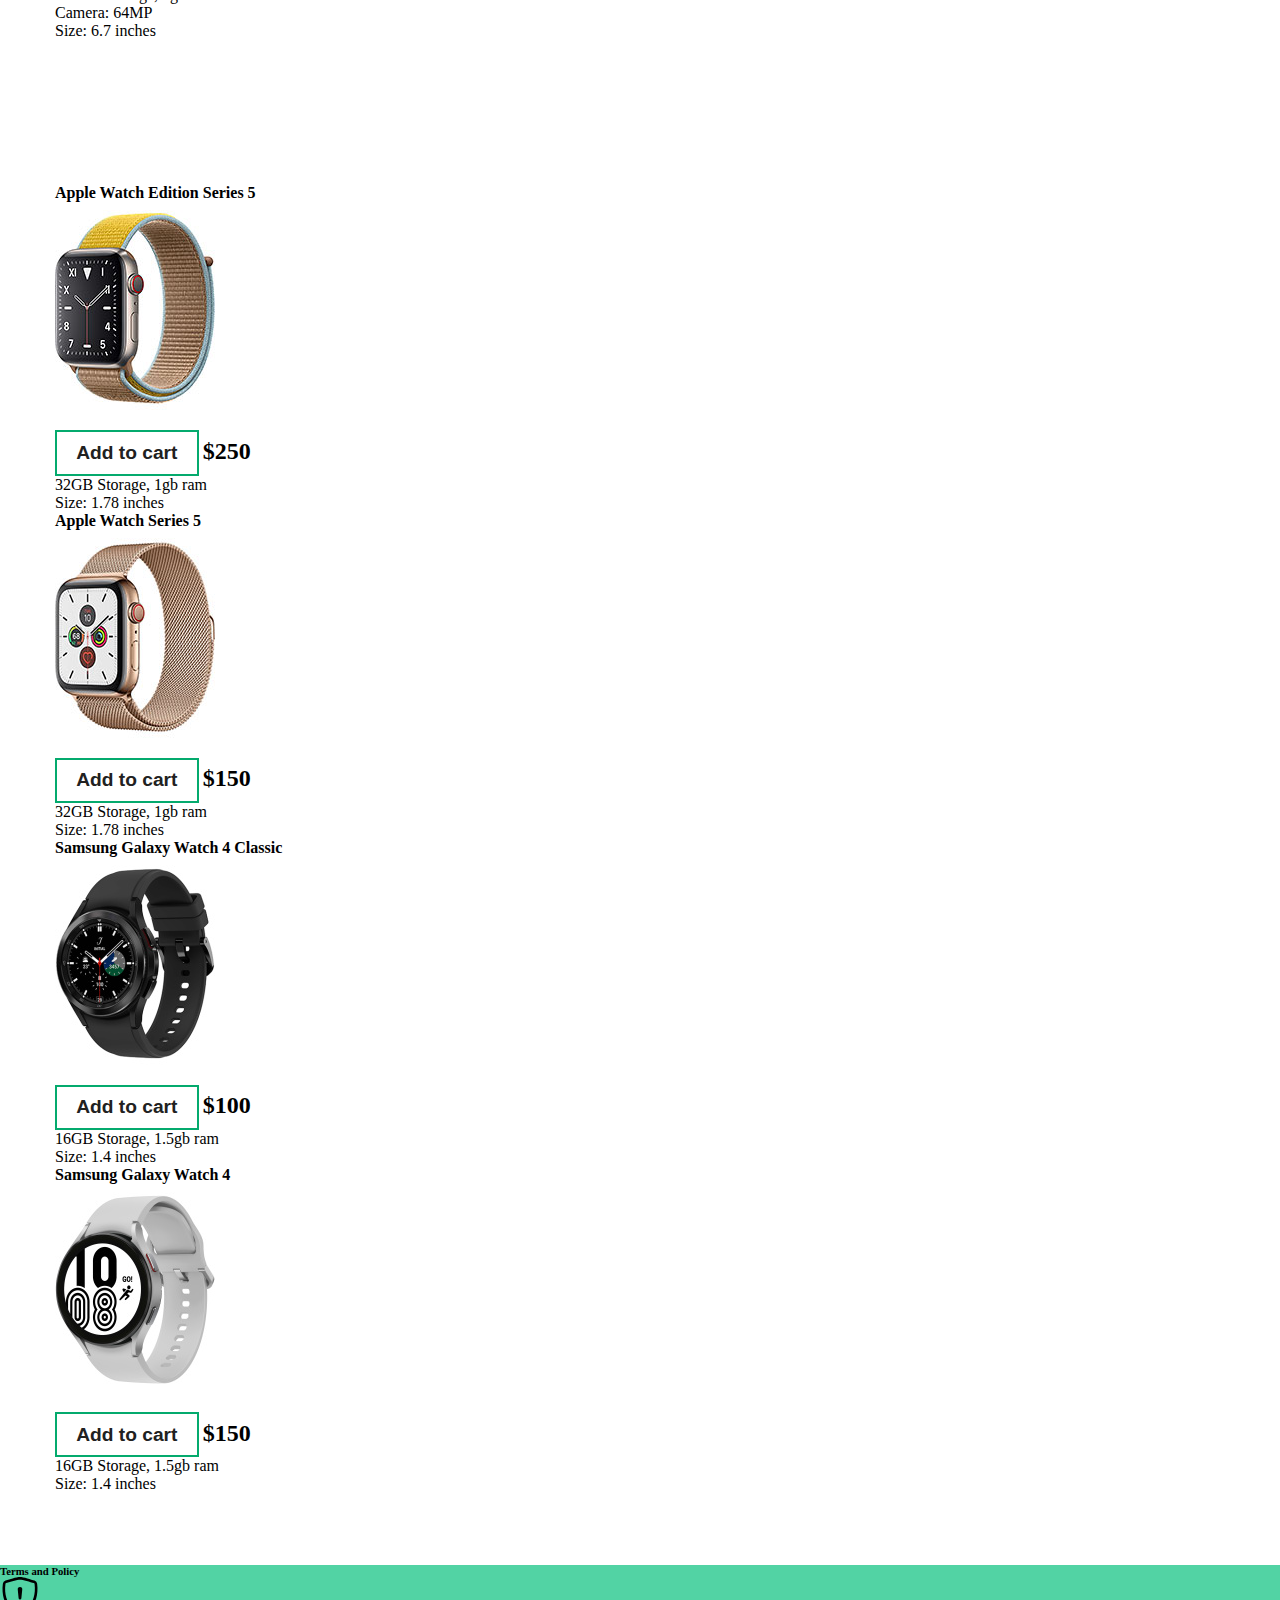
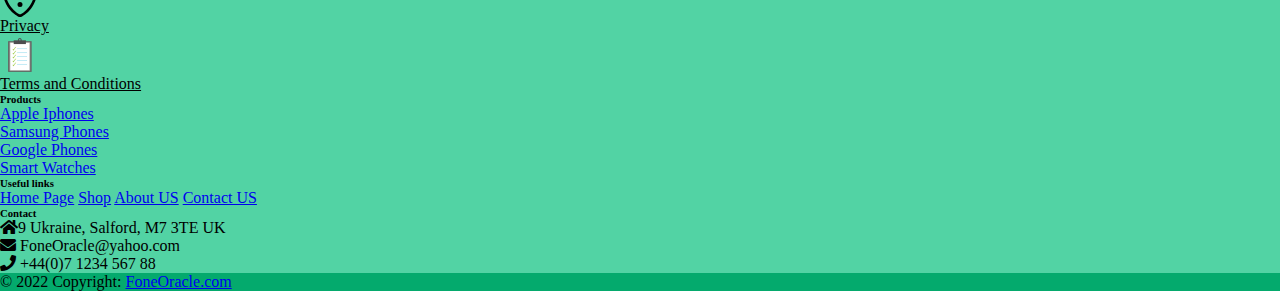
<file: shop.html>
<!DOCTYPE html>
<html lang="en">
	<head>
		<!-- BOOTSTRAP FOR MAKING THE WEBPAGES RESPONSIVE -->
		<meta charset="utf-8">
		<meta name="viewport" content="width=device-width, initial-scale=1">
	    <link href="https://cdn.jsdelivr.net/npm/bootstrap@5.1.3/dist/css/bootstrap.min.css" rel="stylesheet" integrity="sha384-1BmE4kWBq78iYhFldvKuhfTAU6auU8tT94WrHftjDbrCEXSU1oBoqyl2QvZ6jIW3" crossorigin="anonymous">
		<!--for the basket icon-->
		<link rel="stylesheet" href="https://cdnjs.cloudflare.com/ajax/libs/font-awesome/5.15.1/css/all.min.css">
        <!-- OWN STUFF -->
		<title>Fone Oracle</title>
		<link rel="icon" href="icon.png" type="image/icon">
		<link rel="stylesheet" href="css/style.css">
		<!-- GOOGLE FONTS -->
		<link rel="preconnect" href="https://fonts.googleapis.com">
		<link rel="preconnect" href="https://fonts.gstatic.com" crossorigin>
		<link href="https://fonts.googleapis.com/css2?family=Orelega+One&display=swap" rel="stylesheet">
	</head>

	<body>
		<div class="container">
			<div class="row text-left">
				<div class="col-sm p-2" id="logo">
					<a href="index.html"><img src="images/mylogo.png" alt="Logo" height="100px"/></a>
				</div>
				<div class="col-sm text-center p-2">
					<a href=""><img class="imgacn1" src="images/person-circle.svg" alt="shopping basket icon" height="30px"/>Account</a>
				</div>
				<div class="col-sm text-center p-2">
					<div class="cart-modal-overlay">
						<div class="cart-modal">
							<i id="close-btn" class="fas fa-times"></i>
							<h1 class="cart-is-empty">Cart is empty</h1>
							<div class="product-rows">
							</div>
							<div class="total">
								<h1 class="cart-total">TOTAL</h1>
								<span class="total-price">$0</span>
									<button class="purchase-btn">PURCHASE</button>
							</div>
						</div>
					</div>
					<div class="cart-btn">
						<i id="cart" class="fas fa-shopping-cart"></i>
						<span class ="cart-quantity">0</span>
					</div>  
				</div>			
			</div>
			<!--for my header from bootrap-->
			<div class="row">
				<div class="col">
					<nav class="navbar navbar-expand-lg navbar-light bg-light">
						<div class="container-fluid" id="navbar1">
							<button class="navbar-toggler" type="button" data-bs-toggle="collapse" data-bs-target="#navbarTogglerDemo01" aria-controls="navbarTogglerDemo01" aria-expanded="false" aria-label="Toggle navigation">
							<span class="navbar-toggler-icon"></span>
							</button>
							<div class="collapse navbar-collapse" id="navbarTogglerDemo01">
							<a class="nav-link active" href="index.html">Home</a>
							<ul class="navbar-nav me-auto mb-2 mb-lg-0">
								<li class="nav-item">
								<a class="nav-link active" aria-current="page" href="about_us.html">About Us</a>
								</li>
								<li class="nav-item">
								<a class="nav-link active" href="shop.html">Shop</a>
								</li>
								<li class="nav-item">
								<a class="nav-link active" href="contact_us.html" tabindex="-1">Contact Us</a>
								</li>
							</ul>
							<button onclick="darkmode()"><img src="images/moon.png" id="icon5"/></button>
							</div>
						</div>
					</nav>
					<br></br>
				</div>
				<!--This is for the categories button-->
				<!--It is a dropdown that displays the products available in the shop-->
				<div class="dropdown">
					<button class="btn btn-secondary dropdown-toggle" type="button" id="dropdownMenuButton1" data-bs-toggle="dropdown" aria-expanded="false">
					Categories
					</button>
					<ul class="dropdown-menu" aria-labelledby="dropdownMenuButton1">
					<li><a class="dropdown-item" href="apple_iphones.html">Apple Iphones</a></li>
					<li><a class="dropdown-item" href="samsung_phones.html">Samsung Phones</a></li>
					<li><a class="dropdown-item" href="google_phones_foneoracle.html">Google Phones</a></li>
					<li><a class="dropdown-item" href="smart_watches.html">Smart Watches</a></li>
					</ul>
				</div>
				<h3 style="text-align:center">All Products</h3>
				<br></br><br></br>
				<div class="row">
					<!--This makes four products to appear on a row-->
					<div class="col-sm">
						<h4>Apple iphone 13 Pro</h4>
						<div>
							<img class="product-image" src="images/i13promax.jpg" alt="Apple iphone 13 Pro"/>
							<button class="add-to-cart">Add to cart</button>
								<span class="product-price">$850</span>
								<p>250GB Storage, 6gb ram<br>Camera: 12MP<br>Size:6.1 inches</p>
						</div>
					</div>
					<div class="col-sm">
						<h4>Apple iphone 13</h4>
						<div>
							<img class="product-image" src="images/i13.jpg" alt="Apple iphone 13"/>
							<button class="add-to-cart">Add to cart</button>
								<span class="product-price">$650</span>
								<p>128GB Storage, 4gb ram<br>Camera: 12MP<br>Size:6.1 inches</p>
						</div>
					</div>
					<div class="col-sm">
						<h4>Apple iphone 12 Pro</h4>
					<div>
						<img class="product-image" src="images/i12pro.jpg" alt="Apple iphone 12 Pro"/>
							<button class="add-to-cart">Add to cart</button>
							<span class="product-price">$870</span>
							<p>512GB Storage, 6gb ram<br>Camera: 12MP<br>Size:6.1 inches</p>
					</div>
				</div>
				<div class="col-sm">
                   <h4>Apple iphone 12 </h4>
                  <div>
                      <img class="product-image" src="images/i12.jpg" alt="Apple iphone 12"/>
                        <button class="add-to-cart">Add to cart</button>
                          <span class="product-price">$560</span>
                          <p>64GB Storage, 4gb ram<br>Camera: 12MP<br>Size:6.1 inches</p>
                  </div>
				  <!--The row ends here-->
				  <br></br><br></br>
              	</div> 
				</div>
				<div class="row">
					<div class="col-sm">
						<h4>Google Pixel 6</h4>
						<div>
							<img class="product-image" src="images/gp6.jpg" alt="Google Pixel 6"/>
							<button class="add-to-cart">Add to cart</button>
								<span class="product-price">$1100</span>
								<p>128GB Storage, 6gb ram<br>Camera: 50MP<br>Size: 6.4 inches</p>
						</div>
					</div>
                <div class="col-sm">
					<h4>Google Pixel 5</h4>
					<div>
						<img class="product-image" src="images/gp5.jpg" alt="Google Pixel 5"/>
						  <button class="add-to-cart">Add to cart</button>
							<span class="product-price">$600</span>
							<p>128GB Storage, 6gb ram<br>Camera: 16MP<br>Size: 6.0 inches</p>
					</div>
                </div>
                <div class="col-sm">
					<h4>Google Pixel 4a</h4>
					<div>
						<img class="product-image" src="images/gp4a.jpg" alt="Google Pixel 4a"/>
						  <button class="add-to-cart">Add to cart</button>
							<span class="product-price">$400</span>
							<p>128GB Storage, 6gb ram<br>Camera: 12MP<br>Size: 5.81 inches</p>
					</div>
                </div>
				<div class="col-sm">
					<h4>Google Pixel 4</h4>
					<div>
						<img class="product-image" src="images/gp4.jpg" alt="Google Pixel 4"/>
						  <button class="add-to-cart">Add to cart</button>
							<span class="product-price">$300</span>
							<p>64GBB Storage, 6gb ram<br>Camera: 12MP<br>Size: 5.7 inches</p>
					</div>
					<br></br><br></br>
                </div>
				<div class="row">    
					<div class="col-sm">
						<h4>Samsung Galaxy S22 Ultra</h4>
						<div>
							<img class="product-image" src="images/g22ultra.jpg" alt="Samsung Galaxy S22 Ultra"/>
							<button class="add-to-cart">Add to cart</button>
								<span class="product-price">$1100</span>
								<p>256GB Storage, 8gb ramm<br>Camera: 108MP<br>Size: 6.8 inches</p>
						</div>
                	</div>
					<div class="col-sm">
						<h4>Samsung Galaxy S22</h4>
						<div>
							<img class="product-image" src="images/g22.jpg" alt="Samsung Galaxy S22"/>
							<button class="add-to-cart">Add to cart</button>
								<span class="product-price">$900</span>
								<p>128GB Storage, 8gb ramm<br>Camera: 50MP<br>Size: 6.6 inches</p>
						</div>
					</div>
					<div class="col-sm">
						<h4>Samsung Galaxy Z Flip 3</h4>
						<div>
							<img class="product-image" src="images/gz.jpg" alt="Samsung Galaxy Z Flip 3"/>
							<button class="add-to-cart">Add to cart</button>
								<span class="product-price">$550</span>
								<p>128GB Storage, 8gb ramm<br>Camera: 12MP<br>Size: 6.7 inches</p>
						</div>
					</div>
					<div class="col-sm">
						<h4>Samsung Galaxy S21 FE</h4>
						<div>
							<img class="product-image" src="images/s21fe.jpg" alt="Samsung Galaxy S21 FE"/>
							<button class="add-to-cart">Add to cart</button>
								<span class="product-price">$550</span>
								<p>256GB Storage, 8gb ramm<br>Camera: 64MP<br>Size: 6.7 inches</p>
						</div>
						<br></br><br></br>
					</div>
				</div>
			<br></br><br></br>
            <div class="row">
				<div class="col-sm">
					<h4>Apple Watch Edition Series 5</h4>
					<div>
						<img class="product-image" src="images/iwatch1.jpg" alt="Apple Watch Edition Series 5"/>
						  <button class="add-to-cart">Add to cart</button>
							<span class="product-price">$250</span>
							<p>32GB Storage, 1gb ram<br>Size: 1.78 inches</p>

					</div>
                </div>
				<div class="col-sm">
					<h4>Apple Watch Series 5</h4>
					<div>
						<img class="product-image" src="images/iwatch2.jpg" alt="Apple Watch Series 5"/>
						  <button class="add-to-cart">Add to cart</button>
							<span class="product-price">$150</span>
							<p>32GB Storage, 1gb ram<br>Size: 1.78 inches</p>
					</div>
                </div>
                <div class="col-sm">
					<h4>Samsung Galaxy Watch 4 Classic</h4>
					<div>
						<img class="product-image" src="images/swatch1.jpg" alt="Samsung Galaxy Watch 4 Class"/>
						  <button class="add-to-cart">Add to cart</button>
							<span class="product-price">$100</span>
							<p>16GB Storage, 1.5gb ram<br>Size: 1.4 inches</p>
					</div>
                </div>
				<div class="col-sm">
					<h4>Samsung Galaxy Watch 4</h4>
					<div>
						<img class="product-image" src="images/swatch2.jpg" alt="Samsung Galaxy Watch 4"/>
						  <button class="add-to-cart">Add to cart</button>
							<span class="product-price">$150</span>
							<p>16GB Storage, 1.5gb ram<br>Size: 1.4 inches</p>
					</div>
				</div>
			</div>
            <br></br><br></br>
            <!--for the footer-->
			<div class="row">
				<footer>
					<div class="container text-center text-md-start mt-5" id="footerbox">
						<!-- Grid row -->
						<div class="row mt-3">
						<!-- Grid column -->
						<div class="col-md-3 col-lg-4 col-xl-3 mx-auto mb-4">
							<!-- Content -->
							<h6 class="text-uppercase fw-bold mb-4">
							<i></i>Terms and Policy
							</h6>
								<a href=""><img src="images/shield-exclamation.svg" alt="Privacy icon" height="40px"/></a>
								<a href="" style="color:black"><p>Privacy</p></a>
								<a href=""><img src="images/terms.png" alt="Terms and Conditions" height="40px"/></a>
								<a href="" style="color:black"><p>Terms and Conditions</p></a> 
						</div>
						<!-- Grid column -->
				
						<!-- Grid column -->
						<div class="col-md-2 col-lg-2 col-xl-2 mx-auto mb-4">
							<!-- Links -->
							<h6 class="text-uppercase fw-bold mb-4">
							Products
							</h6>
							<p>
							<a href="apple_iphones.html" class="text-reset">Apple Iphones</a>
							</p>
							<p>
							<a href="samsung_phones.html" class="text-reset">Samsung Phones</a>
							</p>
							<p>
							<a href="google_phones_foneoracle.html" class="text-reset">Google Phones</a>
							</p>
							<p>
							<a href="smart_watches.html" class="text-reset">Smart Watches</a>
							</p>
						</div>
						<!-- Grid column -->
				
						<!-- Grid column -->
						<div class="col-md-3 col-lg-2 col-xl-2 mx-auto mb-4">
							<!-- Links -->
							<h6 class="text-uppercase fw-bold mb-4">
							Useful links
							</h6>
							<a class="nav-link text-black" href="index.html">Home Page</a>
							<a class="nav-link text-black" href="shop.html">Shop</a>
							<a class="nav-link text-black" href="about_us.html">About US</a>
							<a class="nav-link text-black" href="contact_us.html">Contact US</a>
						</div>
						<!-- Grid column -->
				
						<!-- Grid column -->
						<div class="col-md-4 col-lg-3 col-xl-3 mx-auto mb-md-0 mb-4">
							<!-- Links -->
							<h6 class="text-uppercase fw-bold mb-4">
							Contact
							</h6>
							<p><i class="fas fa-home me-3"></i>9 Ukraine, Salford, M7 3TE UK</p>
							<p>
							<i class="fas fa-envelope me-3"></i>
							FoneOracle@yahoo.com
							</p>
							<p><i class="fas fa-phone me-3"></i> +44(0)7 1234 567 88</p>
						</div>
						<!-- Grid column -->
						</div>
						<!-- Grid row -->
					</div>
					</section>
					<!-- Section: Links  -->
				
					<!-- Copyright -->
					<div class="text-center p-4" style="background-color:#04AA6D;">
						© 2022 Copyright:
						<a class="text-reset fw-bold" href="index.html">FoneOracle.com</a>
					</div>
					<!-- Copyright -->
				</footer>
  				<!-- Footer -->
			</div>
		</div>
		<!-- BOOTSTRAP -->
		<script src="https://cdn.jsdelivr.net/npm/@popperjs/core@2.10.2/dist/umd/popper.min.js" integrity="sha384-7+zCNj/IqJ95wo16oMtfsKbZ9ccEh31eOz1HGyDuCQ6wgnyJNSYdrPa03rtR1zdB" crossorigin="anonymous"></script>
		<script src="https://cdn.jsdelivr.net/npm/bootstrap@5.1.3/dist/js/bootstrap.min.js" integrity="sha384-QJHtvGhmr9XOIpI6YVutG+2QOK9T+ZnN4kzFN1RtK3zEFEIsxhlmWl5/YESvpZ13" crossorigin="anonymous"></script>
	    <script  src="./js/shopping_cart.js"></script> 
		<script>

			function darkmode() {
				document.body.classList.toggle("dark-theme");
			}
			
		</script>     
    </body>
</html>
</file>
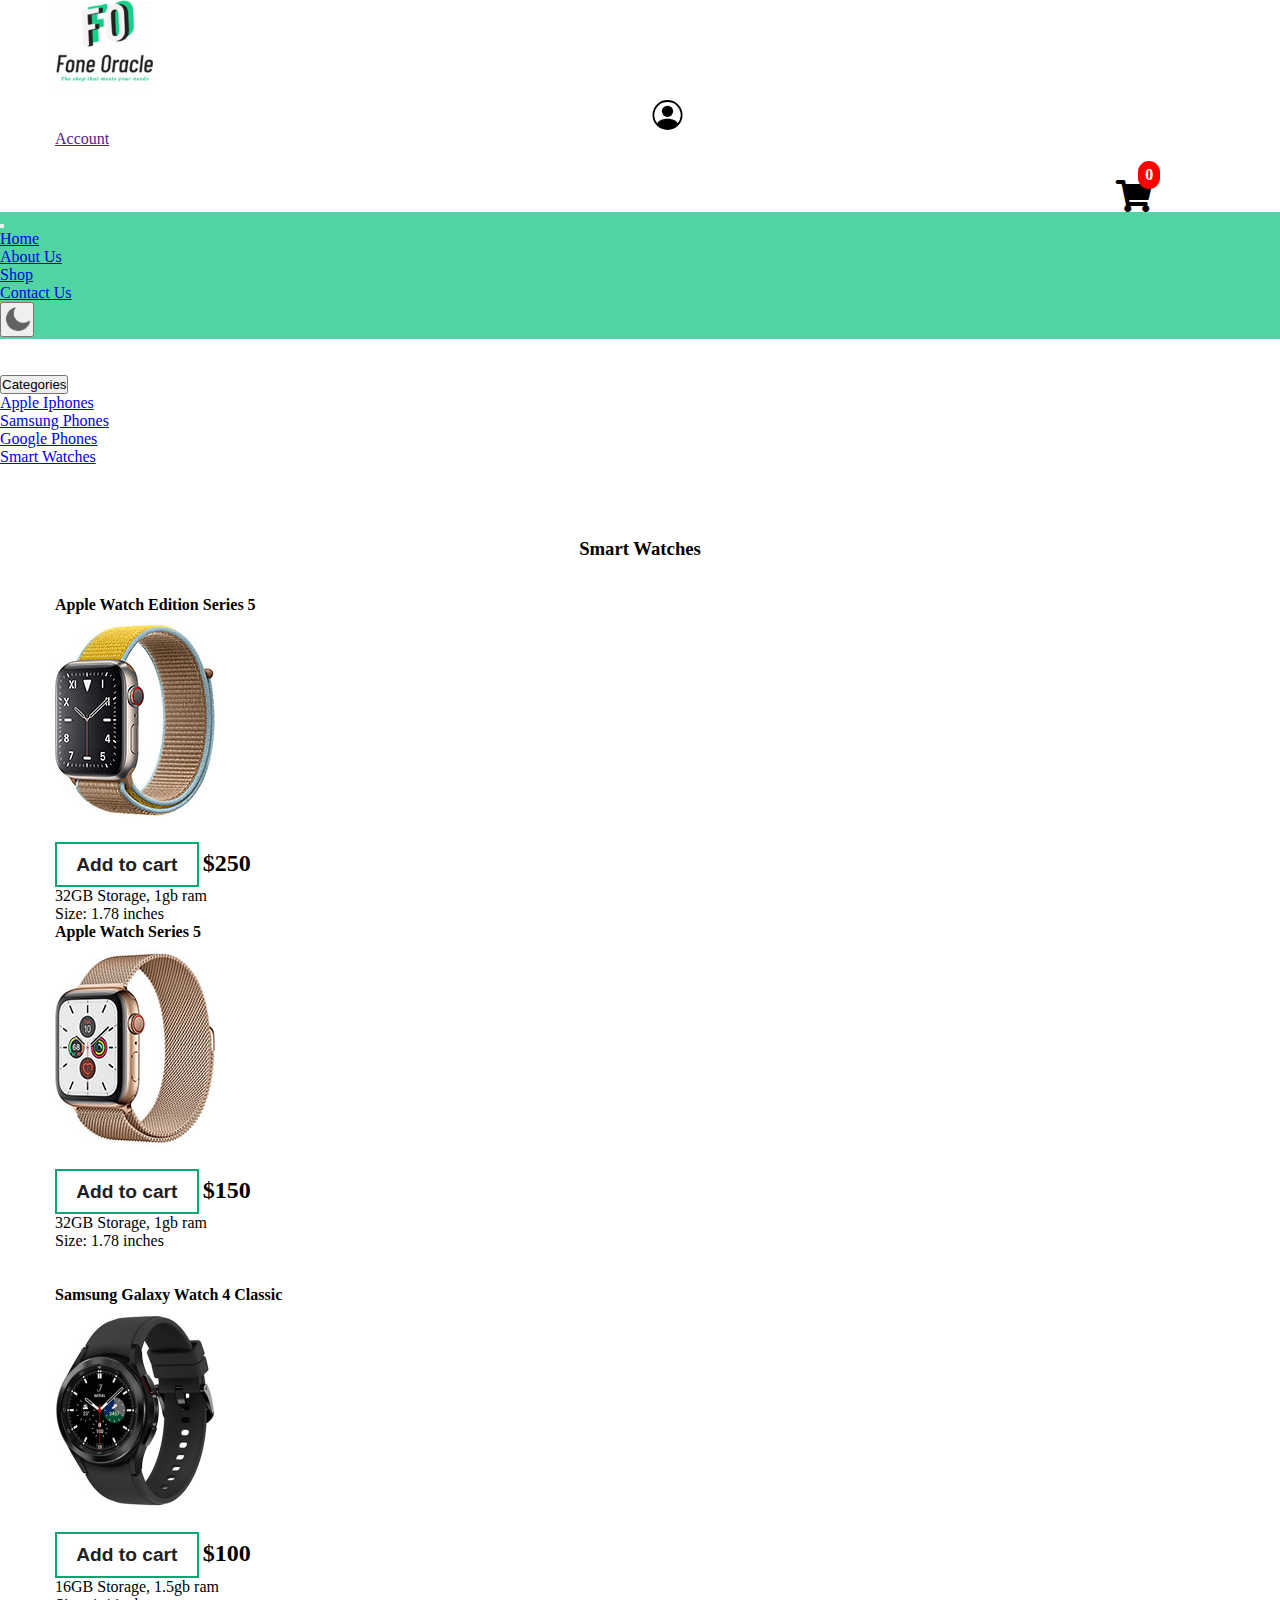
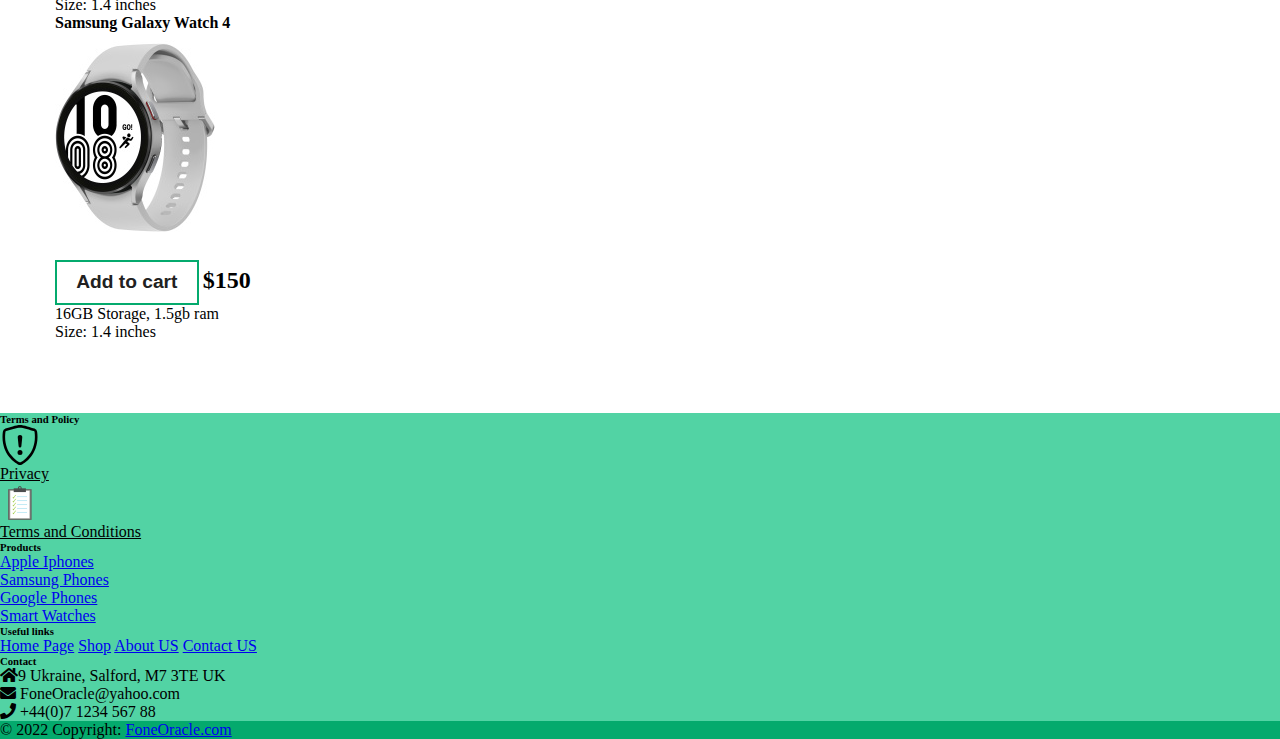
<file: smart_watches.html>
<!DOCTYPE html>
<html lang="en">

<head>
    <!-- BOOTSTRAP -->
    <meta charset="utf-8">
    <meta name="viewport" content="width=device-width, initial-scale=1">
    <link href="https://cdn.jsdelivr.net/npm/bootstrap@5.1.3/dist/css/bootstrap.min.css" rel="stylesheet" integrity="sha384-1BmE4kWBq78iYhFldvKuhfTAU6auU8tT94WrHftjDbrCEXSU1oBoqyl2QvZ6jIW3" crossorigin="anonymous">
    <!--for the basket icon-->
    <link rel="stylesheet" href="https://cdnjs.cloudflare.com/ajax/libs/font-awesome/5.15.1/css/all.min.css">
    <!-- OWN STUFF -->
    <title>Fone Oracle</title>
    <link rel="icon" href="icon.png" type="image/icon">
    <link rel="stylesheet" href="css/style.css">
    <!-- GOOGLE FONTS -->
    <link rel="preconnect" href="https://fonts.googleapis.com">
    <link rel="preconnect" href="https://fonts.gstatic.com" crossorigin>
    <link href="https://fonts.googleapis.com/css2?family=Orelega+One&display=swap" rel="stylesheet">
</head>

<body>
    <div class="container">
        <div class="row text-left">
            <div class="col-sm p-2" id="logo">
                <a href="index.html"><img src="images/mylogo.png" alt="Logo" height="100px" /></a>
            </div>
            <div class="col-sm text-center p-2">
                <a href=""><img class="imgacn1" src="images/person-circle.svg" alt="shopping basket icon" height="30px" />Account</a>
            </div>
            <div class="col-sm text-center p-2">
                <div class="cart-modal-overlay">
                    <div class="cart-modal">
                        <i id="close-btn" class="fas fa-times"></i>
                        <h1 class="cart-is-empty">Cart is empty</h1>
                        <div class="product-rows">
                        </div>
                        <div class="total">
                            <h1 class="cart-total">TOTAL</h1>
                            <span class="total-price">$0</span>
                            <button class="purchase-btn">PURCHASE</button>
                        </div>
                    </div>
                </div>
                <div class="cart-btn">
                    <i id="cart" class="fas fa-shopping-cart"></i>
                    <span class="cart-quantity">0</span>
                </div>
            </div>
        </div>
        <!--for my header from bootrap-->
        <div class="row">
            <div class="col">
                <nav class="navbar navbar-expand-lg navbar-light bg-light">
                    <div class="container-fluid" id="navbar1">
                        <button class="navbar-toggler" type="button" data-bs-toggle="collapse" data-bs-target="#navbarTogglerDemo01" aria-controls="navbarTogglerDemo01" aria-expanded="false" aria-label="Toggle navigation">
							<span class="navbar-toggler-icon"></span>
							</button>
                        <div class="collapse navbar-collapse" id="navbarTogglerDemo01">
                            <a class="nav-link active" href="index.html">Home</a>
                            <ul class="navbar-nav me-auto mb-2 mb-lg-0">
                                <li class="nav-item">
                                    <a class="nav-link active" aria-current="page" href="about_us.html">About Us</a>
                                </li>
                                <li class="nav-item">
                                    <a class="nav-link active" href="shop.html">Shop</a>
                                </li>
                                <li class="nav-item">
                                    <a class="nav-link active" href="contact_us.html" tabindex="-1">Contact Us</a>
                                </li>
                            </ul>
                            <button onclick="darkmode()"><img src="images/moon.png" id="icon5"/></button>
                        </div>
                    </div>
                </nav>
                <br></br>
            </div>
            <div class="dropdown">
                <button class="btn btn-secondary dropdown-toggle" type="button" id="dropdownMenuButton1" data-bs-toggle="dropdown" aria-expanded="false">
					Categories
					</button>
                <ul class="dropdown-menu" aria-labelledby="dropdownMenuButton1">
                    <li><a class="dropdown-item" href="apple_iphones.html">Apple Iphones</a></li>
                    <li><a class="dropdown-item" href="samsung_phones.html">Samsung Phones</a></li>
                    <li><a class="dropdown-item" href="google_phones_foneoracle.html">Google Phones</a></li>
                    <li><a class="dropdown-item" href="smart_watches.html">Smart Watches</a></li>
                </ul>
            </div>
            <br></br><br></br>
        </div>
        <h3 style="text-align:center">Smart Watches</h3>
        <br></br>
        <div class="row">
            <div class="col-sm">
                <h4>Apple Watch Edition Series 5</h4>
                <div>
                    <img class="product-image" src="images/iwatch1.jpg" alt="Apple Watch Edition Series 5" />
                    <button class="add-to-cart">Add to cart</button>
                    <span class="product-price">$250</span>
                    <p>32GB Storage, 1gb ram<br>Size: 1.78 inches</p>
                </div>
            </div>
            <div class="col-sm">
                <h4>Apple Watch Series 5</h4>
                <div>
                    <img class="product-image" src="images/iwatch2.jpg" alt="Apple Watch Series 5" />
                    <button class="add-to-cart">Add to cart</button>
                    <span class="product-price">$150</span>
                    <p>32GB Storage, 1gb ram<br>Size: 1.78 inches</p>
                </div>
            </div>
        </div>
        <br></br>
        <div class="row">
            <div class="col-sm">
                <h4>Samsung Galaxy Watch 4 Classic</h4>
                <div>
                    <img class="product-image" src="images/swatch1.jpg" alt="Samsung Galaxy Watch 4 Class" />
                    <button class="add-to-cart">Add to cart</button>
                    <span class="product-price">$100</span>
                    <p>16GB Storage, 1.5gb ram<br>Size: 1.4 inches</p>
                </div>
            </div>
            <div class="col-sm">
                <h4>Samsung Galaxy Watch 4</h4>
                <div>
                    <img class="product-image" src="images/swatch2.jpg" alt="Samsung Galaxy Watch 4" />
                    <button class="add-to-cart">Add to cart</button>
                    <span class="product-price">$150</span>
                    <p>16GB Storage, 1.5gb ram<br>Size: 1.4 inches</p>
                </div>
            </div>
        </div>
        <br></br><br></br>
        <!--for the footer-->
        <div class="row">
            <footer>
                <div class="container text-center text-md-start mt-5" id="footerbox">
                    <!-- Grid row -->
                    <div class="row mt-3">
                        <!-- Grid column -->
                        <div class="col-md-3 col-lg-4 col-xl-3 mx-auto mb-4">
                            <!-- Content -->
                            <h6 class="text-uppercase fw-bold mb-4">
                                <i></i>Terms and Policy
                            </h6>
                            <a href="privacy.html"><img src="images/shield-exclamation.svg" alt="Privacy icon" height="40px" /></a>
                            <a href="privacy.html" style="color:black">
                                <p>Privacy</p>
                            </a>
                            <a href=""><img src="images/terms.png" alt="Terms and Conditions" height="40px" /></a>
                            <a href="" style="color:black">
                                <p>Terms and Conditions</p>
                            </a>
                        </div>
                        <!-- Grid column -->

                        <!-- Grid column -->
                        <div class="col-md-2 col-lg-2 col-xl-2 mx-auto mb-4">
                            <!-- Links -->
                            <h6 class="text-uppercase fw-bold mb-4">
                                Products
                            </h6>
                            <p>
                                <a href="apple_iphones.html" class="text-reset">Apple Iphones</a>
                            </p>
                            <p>
                                <a href="samsung_phones.html" class="text-reset">Samsung Phones</a>
                            </p>
                            <p>
                                <a href="google_phones_foneoracle.html" class="text-reset">Google Phones</a>
                            </p>
                            <p>
                                <a href="smart_watches.html" class="text-reset">Smart Watches</a>
                            </p>
                        </div>
                        <!-- Grid column -->

                        <!-- Grid column -->
                        <div class="col-md-3 col-lg-2 col-xl-2 mx-auto mb-4">
                            <!-- Links -->
                            <h6 class="text-uppercase fw-bold mb-4">
                                Useful links
                            </h6>
                            <a class="nav-link text-black" href="index.html">Home Page</a>
                            <a class="nav-link text-black" href="shop.html">Shop</a>
                            <a class="nav-link text-black" href="about_us.html">About US</a>
                            <a class="nav-link text-black" href="contact_us.html">Contact US</a>
                        </div>
                        <!-- Grid column -->

                        <!-- Grid column -->
                        <div class="col-md-4 col-lg-3 col-xl-3 mx-auto mb-md-0 mb-4">
                            <!-- Links -->
                            <h6 class="text-uppercase fw-bold mb-4">
                                Contact
                            </h6>
                            <p><i class="fas fa-home me-3"></i>9 Ukraine, Salford, M7 3TE UK</p>
                            <p>
                                <i class="fas fa-envelope me-3"></i> FoneOracle@yahoo.com
                            </p>
                            <p><i class="fas fa-phone me-3"></i> +44(0)7 1234 567 88</p>
                        </div>
                        <!-- Grid column -->
                    </div>
                    <!-- Grid row -->
                </div>
                </section>
                <!-- Section: Links  -->

                <!-- Copyright -->
                <div class="text-center p-4" style="background-color:#04AA6D;">
                    © 2022 Copyright:
                    <a class="text-reset fw-bold" href="index.html">FoneOracle.com</a>
                </div>
                <!-- Copyright -->
            </footer>
            <!-- Footer -->
        </div>
    </div>
    </div>
    <!-- BOOTSTRAP -->
    <script src="https://cdn.jsdelivr.net/npm/@popperjs/core@2.10.2/dist/umd/popper.min.js" integrity="sha384-7+zCNj/IqJ95wo16oMtfsKbZ9ccEh31eOz1HGyDuCQ6wgnyJNSYdrPa03rtR1zdB" crossorigin="anonymous"></script>
    <script src="https://cdn.jsdelivr.net/npm/bootstrap@5.1.3/dist/js/bootstrap.min.js" integrity="sha384-QJHtvGhmr9XOIpI6YVutG+2QOK9T+ZnN4kzFN1RtK3zEFEIsxhlmWl5/YESvpZ13" crossorigin="anonymous"></script>
    <script src="./js/shopping_cart.js"></script>
    <script>
        function darkmode() {
            document.body.classList.toggle("dark-theme");
        }
    </script>
</body>

</html>
</file>
<file: css/style.css>
/*This is for the back ground colour of the body for the webpages*/

body {
    background-color: #FFFDD0;
}

.bodyown {
    background-color: #FFFDD0;
}


/*This is for the back ground colour of the container*/

.container {
    background-color: var(--primary-color);
}

#logo {
    text-align: center;
}
/*This is to make the text the navbar align with each other*/
.navbarTogglerDemo01 {
    text-align: center;
}
/*This is for the colour of the navbar. The div of the navbar was given a class called navbar1 in HTML*/
#navbar1 {
    background-color: #52d3a4;
}


/*This is for the dark mode*/
/*The mood image was given an icon5 as Id in the HTML*/
/*The cursor is made to have a button property by making it a pointer*/

#icon5 {
    width: 30px;
    cursor: pointer;
}
/*Primary color is the default color of the pages and it is white*/
/*Secondary color is the dark mode colour and it is white*/
:root {
    --primary-color: white;
    --secondary-color: #212121;
}

/*By flipping the primary and secondary color, on the click on the moon, all white colours becomes black and vice versa*/
.dark-theme {
    --primary-color: #212121;
    --secondary-color: #fff;
    color: white;
}


/*This is for the rows in the container*/

.col-sm {
    margin-left: 55px;
}

.img1 {
    height: 30px;
    position: absolute;
    display: block;
    text-align: center;
}


/*This is for the hover effect on the product images*/

.product-image {
    display: block;
    border-radius: 5px;
    transition: 1s;
}

.product-image:hover {
    transform: scale(1.3);
    z-index: 2;
}


/* This is for the contact us page */

#form {
    width: 100%;
    max-width: 500px;
    padding: 50px 30px 20px;
    background: var(--primary-color);
    border-radius: 4px;
    box-shadow: 0 4px 30px rgba(0, 0, 0, 0.5);
    position: relative;
    margin-left: 10%;
}

.input-group {
    width: 100%;
    display: flex;
    align-items: center;
    margin: 10px 0;
    position: relative;
}

.input-group label {
    flex-basis: 28%;
}

.input-group input,
.input-group textarea {
    flex-basis: 68%;
    background: transparent;
    border: 0;
    outline: 0;
    padding: 10px 0;
    border-bottom: 1px solid #999;
    color: #333;
    font-size: 16px;
}

::placeholder {
    font-size: 14px;
}

form button {
    background: #04AA6D;
    color: var(--primary-color);
    border-radius: 4px;
    border: 1px solid rgba(255, 255, 255, 0.7);
    padding: 10px 40px;
    outline: 0;
    cursor: pointer;
    display: block;
    margin: 30px auto 10px;
}

.input-group span {
    position: absolute;
    bottom: 16px;
    right: 16px;
    font-size: 15px;
    color: red;
}

#submit-error {
    color: red;
}

#now {
    margin-left: 10%;
    text-align: left 10%;
}

.fix {
    margin-left: 10%;
    text-align: left 10%;
}

* {
    margin: 0;
    padding: 0;
}

img {
    max-width: 100%;
    display: block;
}


/*This is for the cart button, making it to display at the top right-hand side of the page*/

.cart-btn {
    position: relative;
    display: flex;
    justify-content: flex-end;
}

#cart {
    position: relative;
    font-size: 2rem;
    cursor: pointer;
    margin: 1em 4em 0 0;
}


/*This is for the cart page that displays when the cart icon is clicked*/

.cart-quantity {
    color: var(--primary-color);
    background-color: red;
    padding: .2em .3em;
    position: absolute;
    margin: .8em 7.5em 0 0;
    right: 0;
    border: solid 2px red;
    border-radius: 15px;
    font-weight: bolder;
}

.items-container {
    display: grid;
    grid-template-columns: repeat(auto-fit, minmax(150px, 1fr));
    margin-top: 1em
}

.product-image {
    margin-bottom: 1em
}


/*This is for the add to cart button*/

.add-to-cart {
    background-color: var(--primary-color);
    color: var(--secondary-color);
    position: center;
    right: 0;
    padding: .5em 1em;
    outline: none;
    border: 2px solid #04AA6D;
    cursor: pointer;
    font-weight: bolder;
    font-size: 1.2rem
}
/*The Add to cart button is white but on hover it turns green*/
.add-to-cart:hover {
    background-color: #04AA6D;
    color: var(--primary-color);
}


/*This is for the product price*/

.product-price {
    padding-top: 1em;
    font-weight: bold;
    font-size: 1.5rem;
}


/*this is for the cart modal that displays when you click on the cart*/

.cart-modal-overlay {
    position: fixed;
    top: 0;
    left: 0;
    width: 100%;
    height: 100%;
    background-color: rgba(0, 0, 0, .5);
    z-index: 2;
    transform: translateX(-200%);
    transition: .5s ease-out;
}

.cart-modal {
    height: 100vh;
    width: 50%;
    background-color: rgb(50, 50, 50);
    float: right;
    overflow: scroll;
    overflow-x: hidden;
}


/*close button for the cart page*/

#close-btn {
    font-size: 1.5rem;
    float: right;
    margin: .5em 2em 0 0;
    color: var(--primary-color);
    cursor: pointer;
}

.cart-is-empty {
    color: var(--primary-color);
    text-align: center;
    font-size: 1.5rem;
    margin-bottom: 1em;
    display: none;
}

.total {
    text-align: center;
    margin: 2em 0 2em 0;
}

.cart-total {
    color: var(--primary-color);
}

.total-price {
    color: var(--primary-color);
    font-size: 2rem;
    display: block;
}


/*This is for the purchase button on the cart page*/

.purchase-btn {
    font-size: 1rem;
    font-weight: bolder;
    background-color: green;
    color: var(--primary-color);
    padding: 1em 2em;
    border-radius: 10px;
    outline: none;
    border: none;
    cursor: pointer;
    margin: 2em 0 1em 0;
}


/*This is for the display of the product on the cart page*/

.product-rows {
    margin-top: 3em;
    width: 95%;
    margin-left: auto;
    margin-right: auto;
}

.product-row {
    display: flex;
    align-items: center;
}

.cart-image {
    width: 10rem;
    margin: 1em;
}


/*This is for the price on the cart page*/

.cart-price {
    color: var(--primary-color);
    font-size: 1.5rem;
    font-weight: bolder;
}


/*This is for the quantity on the cart page*/

.product-quantity {
    width: 4rem;
    font-size: 2rem;
    margin-left: 3rem;
}


/*This is for the remove button on the cart page*/

.remove-btn {
    padding: 1em 2em;
    background-color: red;
    color: var(--primary-color);
    outline: none;
    border: none;
    cursor: pointer;
    margin-left: 3rem;
    font-weight: bolder;
    font-size: 1rem;
}

.remove-btn:active {
    transform: translateY(5px);
}

@media (max-width: 1000px) {
    .cart-modal {
        width: 100vw;
    }
    .product-row {
        flex-direction: column;
        text-align: center;
        margin-bottom: 2em;
    }
    .remove-btn {
        margin: 0
    }
    .product-quantity {
        margin: .5em 0 .5em 0
    }
}


/*This is for the footer*/

#footerbox {
    background-color: #52d3a4;
}

.imgacn1 {
    display: block;
    margin-left: auto;
    margin-right: auto;
    width: 50%;
}


/*for the search bar*/

* {
    box-sizing: border-box;
}


/* Style the search field */

form.example input[type=text] {
    padding: 10px;
    font-size: 17px;
    border: 1px solid grey;
    float: left;
    width: 50%;
    background: #f1f1f1;
}


/* Style the submit button */

form.example button {
    float: left;
    width: 20%;
    padding: 10px;
    background: #2196F3;
    color: white;
    font-size: 17px;
    border: 1px solid grey;
    border-left: none;
    /* Prevent double borders */
    cursor: pointer;
}

form.example button:hover {
    background: #0b7dda;
}


/* Clear floats */

form.example::after {
    content: "";
    clear: both;
    display: table;
}


/* Popup container */

.popup {
    position: relative;
    display: inline-block;
    cursor: pointer;
}


/* The actual popup (appears on top) */

.popup .popuptext {
    visibility: hidden;
    width: 160px;
    background-color: #555;
    color: #fff;
    text-align: center;
    border-radius: 6px;
    padding: 8px 0;
    position: absolute;
    z-index: 1;
    bottom: 125%;
    left: 50%;
    margin-left: -80px;
}


/* Popup arrow */

.popup .popuptext::after {
    content: "";
    position: absolute;
    top: 100%;
    left: 50%;
    margin-left: -5px;
    border-width: 5px;
    border-style: solid;
    border-color: #555 transparent transparent transparent;
}


/* Toggle this class when clicking on the popup container (hide and show the popup) */

.popup .show {
    visibility: visible;
    -webkit-animation: fadeIn 1s;
    animation: fadeIn 1s
}


/* Add animation (fade in the popup) */

@-webkit-keyframes fadeIn {
    from {
        opacity: 0;
    }
    to {
        opacity: 1;
    }
}

@keyframes fadeIn {
    from {
        opacity: 0;
    }
    to {
        opacity: 1;
    }
}
</file>
